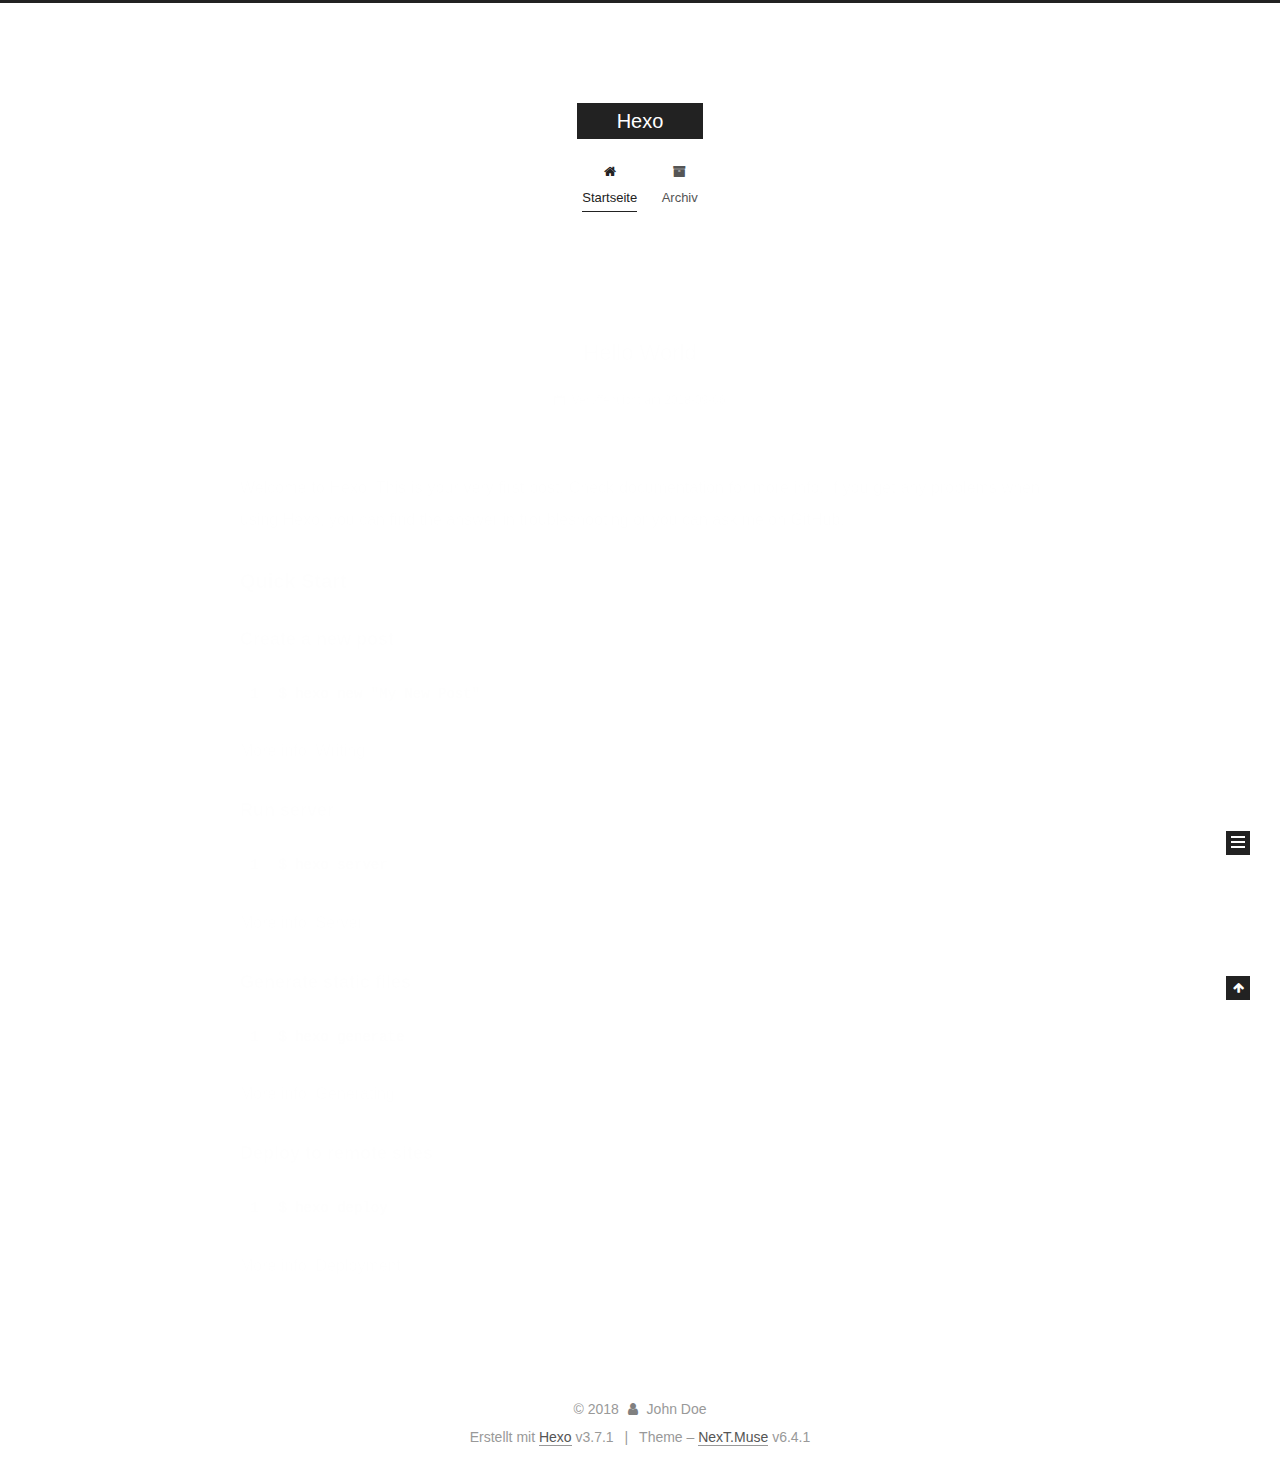
<file: index.html>
<!DOCTYPE html>












  


<html class="theme-next muse use-motion" lang="">
<head>
  <meta charset="UTF-8"/>
<meta http-equiv="X-UA-Compatible" content="IE=edge" />
<meta name="viewport" content="width=device-width, initial-scale=1, maximum-scale=2"/>
<meta name="theme-color" content="#222">












<meta http-equiv="Cache-Control" content="no-transform" />
<meta http-equiv="Cache-Control" content="no-siteapp" />






















<link href="/lib/font-awesome/css/font-awesome.min.css?v=4.6.2" rel="stylesheet" type="text/css" />

<link href="/css/main.css?v=6.4.1" rel="stylesheet" type="text/css" />


  <link rel="apple-touch-icon" sizes="180x180" href="/images/apple-touch-icon-next.png?v=6.4.1">


  <link rel="icon" type="image/png" sizes="32x32" href="/images/favicon-32x32-next.png?v=6.4.1">


  <link rel="icon" type="image/png" sizes="16x16" href="/images/favicon-16x16-next.png?v=6.4.1">


  <link rel="mask-icon" href="/images/logo.svg?v=6.4.1" color="#222">









<script type="text/javascript" id="hexo.configurations">
  var NexT = window.NexT || {};
  var CONFIG = {
    root: '/',
    scheme: 'Muse',
    version: '6.4.1',
    sidebar: {"position":"left","display":"post","offset":12,"b2t":false,"scrollpercent":false,"onmobile":false},
    fancybox: false,
    fastclick: false,
    lazyload: false,
    tabs: true,
    motion: {"enable":true,"async":false,"transition":{"post_block":"fadeIn","post_header":"slideDownIn","post_body":"slideDownIn","coll_header":"slideLeftIn","sidebar":"slideUpIn"}},
    algolia: {
      applicationID: '',
      apiKey: '',
      indexName: '',
      hits: {"per_page":10},
      labels: {"input_placeholder":"Search for Posts","hits_empty":"We didn't find any results for the search: ${query}","hits_stats":"${hits} results found in ${time} ms"}
    }
  };
</script>


  




  <meta property="og:type" content="website">
<meta property="og:title" content="Hexo">
<meta property="og:url" content="http://yoursite.com/index.html">
<meta property="og:site_name" content="Hexo">
<meta property="og:locale" content="default">
<meta name="twitter:card" content="summary">
<meta name="twitter:title" content="Hexo">






  <link rel="canonical" href="http://yoursite.com/"/>



<script type="text/javascript" id="page.configurations">
  CONFIG.page = {
    sidebar: "",
  };
</script>

  <title>Hexo</title>
  









  <noscript>
  <style type="text/css">
    .use-motion .motion-element,
    .use-motion .brand,
    .use-motion .menu-item,
    .sidebar-inner,
    .use-motion .post-block,
    .use-motion .pagination,
    .use-motion .comments,
    .use-motion .post-header,
    .use-motion .post-body,
    .use-motion .collection-title { opacity: initial; }

    .use-motion .logo,
    .use-motion .site-title,
    .use-motion .site-subtitle {
      opacity: initial;
      top: initial;
    }

    .use-motion {
      .logo-line-before i { left: initial; }
      .logo-line-after i { right: initial; }
    }
  </style>
</noscript>

</head>

<body itemscope itemtype="http://schema.org/WebPage" lang="default">

  
  
    
  

  <div class="container sidebar-position-left 
  page-home">
    <div class="headband"></div>

    <header id="header" class="header" itemscope itemtype="http://schema.org/WPHeader">
      <div class="header-inner"><div class="site-brand-wrapper">
  <div class="site-meta ">
    

    <div class="custom-logo-site-title">
      <a href="/" class="brand" rel="start">
        <span class="logo-line-before"><i></i></span>
        <span class="site-title">Hexo</span>
        <span class="logo-line-after"><i></i></span>
      </a>
    </div>
    
  </div>

  <div class="site-nav-toggle">
    <button aria-label="Toggle navigation bar">
      <span class="btn-bar"></span>
      <span class="btn-bar"></span>
      <span class="btn-bar"></span>
    </button>
  </div>
</div>



<nav class="site-nav">
  
    <ul id="menu" class="menu">
      
        
        
        
          
          <li class="menu-item menu-item-home menu-item-active">
    <a href="/" rel="section">
      <i class="menu-item-icon fa fa-fw fa-home"></i> <br />Startseite</a>
  </li>
        
        
        
          
          <li class="menu-item menu-item-archives">
    <a href="/archives/" rel="section">
      <i class="menu-item-icon fa fa-fw fa-archive"></i> <br />Archiv</a>
  </li>

      
      
    </ul>
  

  
    

  

  
</nav>



  



</div>
    </header>

    


    <main id="main" class="main">
      <div class="main-inner">
        <div class="content-wrap">
          
          <div id="content" class="content">
            
  <section id="posts" class="posts-expand">
    
      

  

  
  
  

  

  <article class="post post-type-normal" itemscope itemtype="http://schema.org/Article">
  
  
  
  <div class="post-block">
    <link itemprop="mainEntityOfPage" href="http://yoursite.com/2018/09/06/hello-world/">

    <span hidden itemprop="author" itemscope itemtype="http://schema.org/Person">
      <meta itemprop="name" content="John Doe">
      <meta itemprop="description" content="">
      <meta itemprop="image" content="/images/avatar.gif">
    </span>

    <span hidden itemprop="publisher" itemscope itemtype="http://schema.org/Organization">
      <meta itemprop="name" content="Hexo">
    </span>

    
      <header class="post-header">

        
        
          <h1 class="post-title" itemprop="name headline">
                
                <a class="post-title-link" href="/2018/09/06/hello-world/" itemprop="url">
                  Hello World
                </a>
              
            
          </h1>
        

        <div class="post-meta">
          <span class="post-time">

            
            
            

            
              <span class="post-meta-item-icon">
                <i class="fa fa-calendar-o"></i>
              </span>
              
                <span class="post-meta-item-text">Veröffentlicht am</span>
              

              
                
              

              <time title="Post created: 2018-09-06 17:54:35" itemprop="dateCreated datePublished" datetime="2018-09-06T17:54:35+08:00">2018-09-06</time>
            

            
          </span>

          

          
            
          

          
          

          

          

          

        </div>
      </header>
    

    
    
    
    <div class="post-body" itemprop="articleBody">

      
      

      
        
          
            <p>Welcome to <a href="https://hexo.io/" target="_blank" rel="noopener">Hexo</a>! This is your very first post. Check <a href="https://hexo.io/docs/" target="_blank" rel="noopener">documentation</a> for more info. If you get any problems when using Hexo, you can find the answer in <a href="https://hexo.io/docs/troubleshooting.html" target="_blank" rel="noopener">troubleshooting</a> or you can ask me on <a href="https://github.com/hexojs/hexo/issues" target="_blank" rel="noopener">GitHub</a>.</p>
<h2 id="Quick-Start"><a href="#Quick-Start" class="headerlink" title="Quick Start"></a>Quick Start</h2><h3 id="Create-a-new-post"><a href="#Create-a-new-post" class="headerlink" title="Create a new post"></a>Create a new post</h3><figure class="highlight bash"><table><tr><td class="gutter"><pre><span class="line">1</span><br></pre></td><td class="code"><pre><span class="line">$ hexo new <span class="string">"My New Post"</span></span><br></pre></td></tr></table></figure>
<p>More info: <a href="https://hexo.io/docs/writing.html" target="_blank" rel="noopener">Writing</a></p>
<h3 id="Run-server"><a href="#Run-server" class="headerlink" title="Run server"></a>Run server</h3><figure class="highlight bash"><table><tr><td class="gutter"><pre><span class="line">1</span><br></pre></td><td class="code"><pre><span class="line">$ hexo server</span><br></pre></td></tr></table></figure>
<p>More info: <a href="https://hexo.io/docs/server.html" target="_blank" rel="noopener">Server</a></p>
<h3 id="Generate-static-files"><a href="#Generate-static-files" class="headerlink" title="Generate static files"></a>Generate static files</h3><figure class="highlight bash"><table><tr><td class="gutter"><pre><span class="line">1</span><br></pre></td><td class="code"><pre><span class="line">$ hexo generate</span><br></pre></td></tr></table></figure>
<p>More info: <a href="https://hexo.io/docs/generating.html" target="_blank" rel="noopener">Generating</a></p>
<h3 id="Deploy-to-remote-sites"><a href="#Deploy-to-remote-sites" class="headerlink" title="Deploy to remote sites"></a>Deploy to remote sites</h3><figure class="highlight bash"><table><tr><td class="gutter"><pre><span class="line">1</span><br></pre></td><td class="code"><pre><span class="line">$ hexo deploy</span><br></pre></td></tr></table></figure>
<p>More info: <a href="https://hexo.io/docs/deployment.html" target="_blank" rel="noopener">Deployment</a></p>

          
        
      
    </div>

    

    
    
    

    

    

    

    <footer class="post-footer">
      

      

      

      
      
        <div class="post-eof"></div>
      
    </footer>
  </div>
  
  
  
  </article>


    
  </section>

  


          </div>
          

        </div>
        
          
  
  <div class="sidebar-toggle">
    <div class="sidebar-toggle-line-wrap">
      <span class="sidebar-toggle-line sidebar-toggle-line-first"></span>
      <span class="sidebar-toggle-line sidebar-toggle-line-middle"></span>
      <span class="sidebar-toggle-line sidebar-toggle-line-last"></span>
    </div>
  </div>

  <aside id="sidebar" class="sidebar">
    
    <div class="sidebar-inner">

      

      

      <section class="site-overview-wrap sidebar-panel sidebar-panel-active">
        <div class="site-overview">
          <div class="site-author motion-element" itemprop="author" itemscope itemtype="http://schema.org/Person">
            
              <p class="site-author-name" itemprop="name">John Doe</p>
              <p class="site-description motion-element" itemprop="description"></p>
          </div>

          
            <nav class="site-state motion-element">
              
                <div class="site-state-item site-state-posts">
                
                  <a href="/archives/">
                
                    <span class="site-state-item-count">1</span>
                    <span class="site-state-item-name">Artikel</span>
                  </a>
                </div>
              

              

              
            </nav>
          

          

          

          
          

          
          

          
            
          
          

        </div>
      </section>

      

      

    </div>
  </aside>


        
      </div>
    </main>

    <footer id="footer" class="footer">
      <div class="footer-inner">
        <div class="copyright">&copy; <span itemprop="copyrightYear">2018</span>
  <span class="with-love" id="animate">
    <i class="fa fa-user"></i>
  </span>
  <span class="author" itemprop="copyrightHolder">John Doe</span>

  

  
</div>




  <div class="powered-by">Erstellt mit  <a class="theme-link" target="_blank" href="https://hexo.io">Hexo</a> v3.7.1</div>



  <span class="post-meta-divider">|</span>



  <div class="theme-info">Theme – <a class="theme-link" target="_blank" href="https://theme-next.org">NexT.Muse</a> v6.4.1</div>




        








        
      </div>
    </footer>

    
      <div class="back-to-top">
        <i class="fa fa-arrow-up"></i>
        
      </div>
    

    
	
    

    
  </div>

  

<script type="text/javascript">
  if (Object.prototype.toString.call(window.Promise) !== '[object Function]') {
    window.Promise = null;
  }
</script>


























  
  
    <script type="text/javascript" src="/lib/jquery/index.js?v=2.1.3"></script>
  

  
  
    <script type="text/javascript" src="/lib/velocity/velocity.min.js?v=1.2.1"></script>
  

  
  
    <script type="text/javascript" src="/lib/velocity/velocity.ui.min.js?v=1.2.1"></script>
  


  


  <script type="text/javascript" src="/js/src/utils.js?v=6.4.1"></script>

  <script type="text/javascript" src="/js/src/motion.js?v=6.4.1"></script>



  
  

  

  


  <script type="text/javascript" src="/js/src/bootstrap.js?v=6.4.1"></script>



  



  










  





  

  

  

  

  
  

  

  

  

  

  

</body>
</html>
</file>
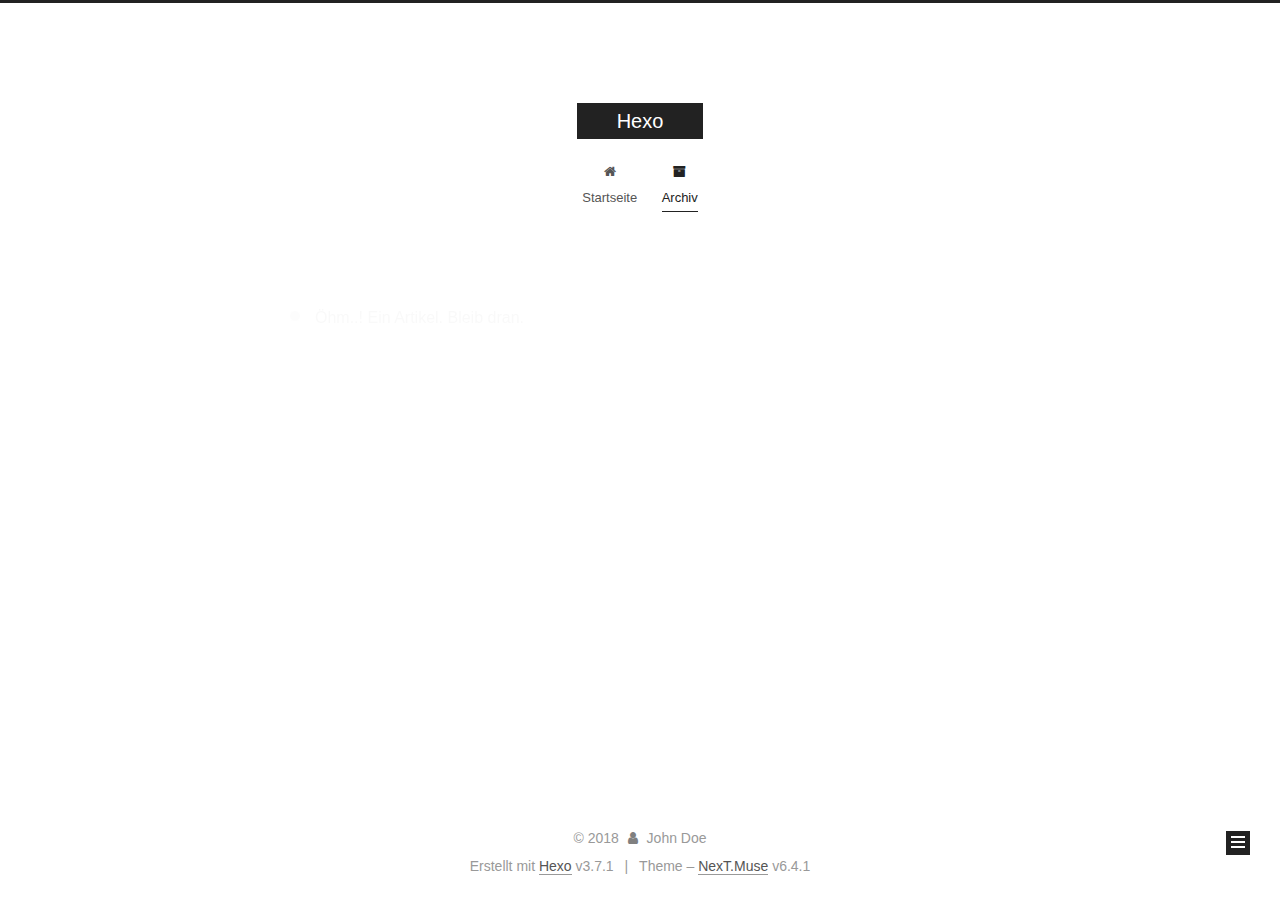
<file: archives/index.html>
<!DOCTYPE html>












  


<html class="theme-next muse use-motion" lang="">
<head>
  <meta charset="UTF-8"/>
<meta http-equiv="X-UA-Compatible" content="IE=edge" />
<meta name="viewport" content="width=device-width, initial-scale=1, maximum-scale=2"/>
<meta name="theme-color" content="#222">












<meta http-equiv="Cache-Control" content="no-transform" />
<meta http-equiv="Cache-Control" content="no-siteapp" />






















<link href="/lib/font-awesome/css/font-awesome.min.css?v=4.6.2" rel="stylesheet" type="text/css" />

<link href="/css/main.css?v=6.4.1" rel="stylesheet" type="text/css" />


  <link rel="apple-touch-icon" sizes="180x180" href="/images/apple-touch-icon-next.png?v=6.4.1">


  <link rel="icon" type="image/png" sizes="32x32" href="/images/favicon-32x32-next.png?v=6.4.1">


  <link rel="icon" type="image/png" sizes="16x16" href="/images/favicon-16x16-next.png?v=6.4.1">


  <link rel="mask-icon" href="/images/logo.svg?v=6.4.1" color="#222">









<script type="text/javascript" id="hexo.configurations">
  var NexT = window.NexT || {};
  var CONFIG = {
    root: '/',
    scheme: 'Muse',
    version: '6.4.1',
    sidebar: {"position":"left","display":"post","offset":12,"b2t":false,"scrollpercent":false,"onmobile":false},
    fancybox: false,
    fastclick: false,
    lazyload: false,
    tabs: true,
    motion: {"enable":true,"async":false,"transition":{"post_block":"fadeIn","post_header":"slideDownIn","post_body":"slideDownIn","coll_header":"slideLeftIn","sidebar":"slideUpIn"}},
    algolia: {
      applicationID: '',
      apiKey: '',
      indexName: '',
      hits: {"per_page":10},
      labels: {"input_placeholder":"Search for Posts","hits_empty":"We didn't find any results for the search: ${query}","hits_stats":"${hits} results found in ${time} ms"}
    }
  };
</script>


  




  <meta property="og:type" content="website">
<meta property="og:title" content="Hexo">
<meta property="og:url" content="http://yoursite.com/archives/index.html">
<meta property="og:site_name" content="Hexo">
<meta property="og:locale" content="default">
<meta name="twitter:card" content="summary">
<meta name="twitter:title" content="Hexo">






  <link rel="canonical" href="http://yoursite.com/archives/"/>



<script type="text/javascript" id="page.configurations">
  CONFIG.page = {
    sidebar: "",
  };
</script>

  <title>Archiv | Hexo</title>
  









  <noscript>
  <style type="text/css">
    .use-motion .motion-element,
    .use-motion .brand,
    .use-motion .menu-item,
    .sidebar-inner,
    .use-motion .post-block,
    .use-motion .pagination,
    .use-motion .comments,
    .use-motion .post-header,
    .use-motion .post-body,
    .use-motion .collection-title { opacity: initial; }

    .use-motion .logo,
    .use-motion .site-title,
    .use-motion .site-subtitle {
      opacity: initial;
      top: initial;
    }

    .use-motion {
      .logo-line-before i { left: initial; }
      .logo-line-after i { right: initial; }
    }
  </style>
</noscript>

</head>

<body itemscope itemtype="http://schema.org/WebPage" lang="default">

  
  
    
  

  <div class="container sidebar-position-left page-archive">
    <div class="headband"></div>

    <header id="header" class="header" itemscope itemtype="http://schema.org/WPHeader">
      <div class="header-inner"><div class="site-brand-wrapper">
  <div class="site-meta ">
    

    <div class="custom-logo-site-title">
      <a href="/" class="brand" rel="start">
        <span class="logo-line-before"><i></i></span>
        <span class="site-title">Hexo</span>
        <span class="logo-line-after"><i></i></span>
      </a>
    </div>
    
  </div>

  <div class="site-nav-toggle">
    <button aria-label="Toggle navigation bar">
      <span class="btn-bar"></span>
      <span class="btn-bar"></span>
      <span class="btn-bar"></span>
    </button>
  </div>
</div>



<nav class="site-nav">
  
    <ul id="menu" class="menu">
      
        
        
        
          
          <li class="menu-item menu-item-home">
    <a href="/" rel="section">
      <i class="menu-item-icon fa fa-fw fa-home"></i> <br />Startseite</a>
  </li>
        
        
        
          
          <li class="menu-item menu-item-archives menu-item-active">
    <a href="/archives/" rel="section">
      <i class="menu-item-icon fa fa-fw fa-archive"></i> <br />Archiv</a>
  </li>

      
      
    </ul>
  

  
    

    
    
      
      
    
      
      
    
    

  


  

  
</nav>



  



</div>
    </header>

    


    <main id="main" class="main">
      <div class="main-inner">
        <div class="content-wrap">
          
          <div id="content" class="content">
            

  
  
  
  <div class="post-block archive">
    <div id="posts" class="posts-collapse">
      <span class="archive-move-on"></span>

      
      <span class="archive-page-counter">
        
        
        
          
        
        Öhm..! Ein Artikel. Bleib dran.
      </span>
      

      

        
        
        

        
          
          <div class="collection-title">
            <h1 class="archive-year" id="archive-year-2018">2018</h1>
          </div>
        
        

        

  <article class="post post-type-normal" itemscope itemtype="http://schema.org/Article">
    <header class="post-header">

      <h2 class="post-title">
        
            <a class="post-title-link" href="/2018/09/06/hello-world/" itemprop="url">
              
                <span itemprop="name">Hello World</span>
              
            </a>
        
      </h2>

      <div class="post-meta">
        <time class="post-time" itemprop="dateCreated"
              datetime="2018-09-06T17:54:35+08:00"
              content="2018-09-06" >
          09-06
        </time>
      </div>

    </header>
  </article>



      

    </div>
  </div>
  
  
  

  



          </div>
          

        </div>
        
          
  
  <div class="sidebar-toggle">
    <div class="sidebar-toggle-line-wrap">
      <span class="sidebar-toggle-line sidebar-toggle-line-first"></span>
      <span class="sidebar-toggle-line sidebar-toggle-line-middle"></span>
      <span class="sidebar-toggle-line sidebar-toggle-line-last"></span>
    </div>
  </div>

  <aside id="sidebar" class="sidebar">
    
    <div class="sidebar-inner">

      

      

      <section class="site-overview-wrap sidebar-panel sidebar-panel-active">
        <div class="site-overview">
          <div class="site-author motion-element" itemprop="author" itemscope itemtype="http://schema.org/Person">
            
              <p class="site-author-name" itemprop="name">John Doe</p>
              <p class="site-description motion-element" itemprop="description"></p>
          </div>

          
            <nav class="site-state motion-element">
              
                <div class="site-state-item site-state-posts">
                
                  <a href="/archives/">
                
                    <span class="site-state-item-count">1</span>
                    <span class="site-state-item-name">Artikel</span>
                  </a>
                </div>
              

              

              
            </nav>
          

          

          

          
          

          
          

          
            
          
          

        </div>
      </section>

      

      

    </div>
  </aside>


        
      </div>
    </main>

    <footer id="footer" class="footer">
      <div class="footer-inner">
        <div class="copyright">&copy; <span itemprop="copyrightYear">2018</span>
  <span class="with-love" id="animate">
    <i class="fa fa-user"></i>
  </span>
  <span class="author" itemprop="copyrightHolder">John Doe</span>

  

  
</div>




  <div class="powered-by">Erstellt mit  <a class="theme-link" target="_blank" href="https://hexo.io">Hexo</a> v3.7.1</div>



  <span class="post-meta-divider">|</span>



  <div class="theme-info">Theme – <a class="theme-link" target="_blank" href="https://theme-next.org">NexT.Muse</a> v6.4.1</div>




        








        
      </div>
    </footer>

    
      <div class="back-to-top">
        <i class="fa fa-arrow-up"></i>
        
      </div>
    

    
	
    

    
  </div>

  

<script type="text/javascript">
  if (Object.prototype.toString.call(window.Promise) !== '[object Function]') {
    window.Promise = null;
  }
</script>


























  
  
    <script type="text/javascript" src="/lib/jquery/index.js?v=2.1.3"></script>
  

  
  
    <script type="text/javascript" src="/lib/velocity/velocity.min.js?v=1.2.1"></script>
  

  
  
    <script type="text/javascript" src="/lib/velocity/velocity.ui.min.js?v=1.2.1"></script>
  


  


  <script type="text/javascript" src="/js/src/utils.js?v=6.4.1"></script>

  <script type="text/javascript" src="/js/src/motion.js?v=6.4.1"></script>



  
  

  

  


  <script type="text/javascript" src="/js/src/bootstrap.js?v=6.4.1"></script>



  



  










  





  

  

  

  

  
  

  

  

  

  

  

</body>
</html>
</file>
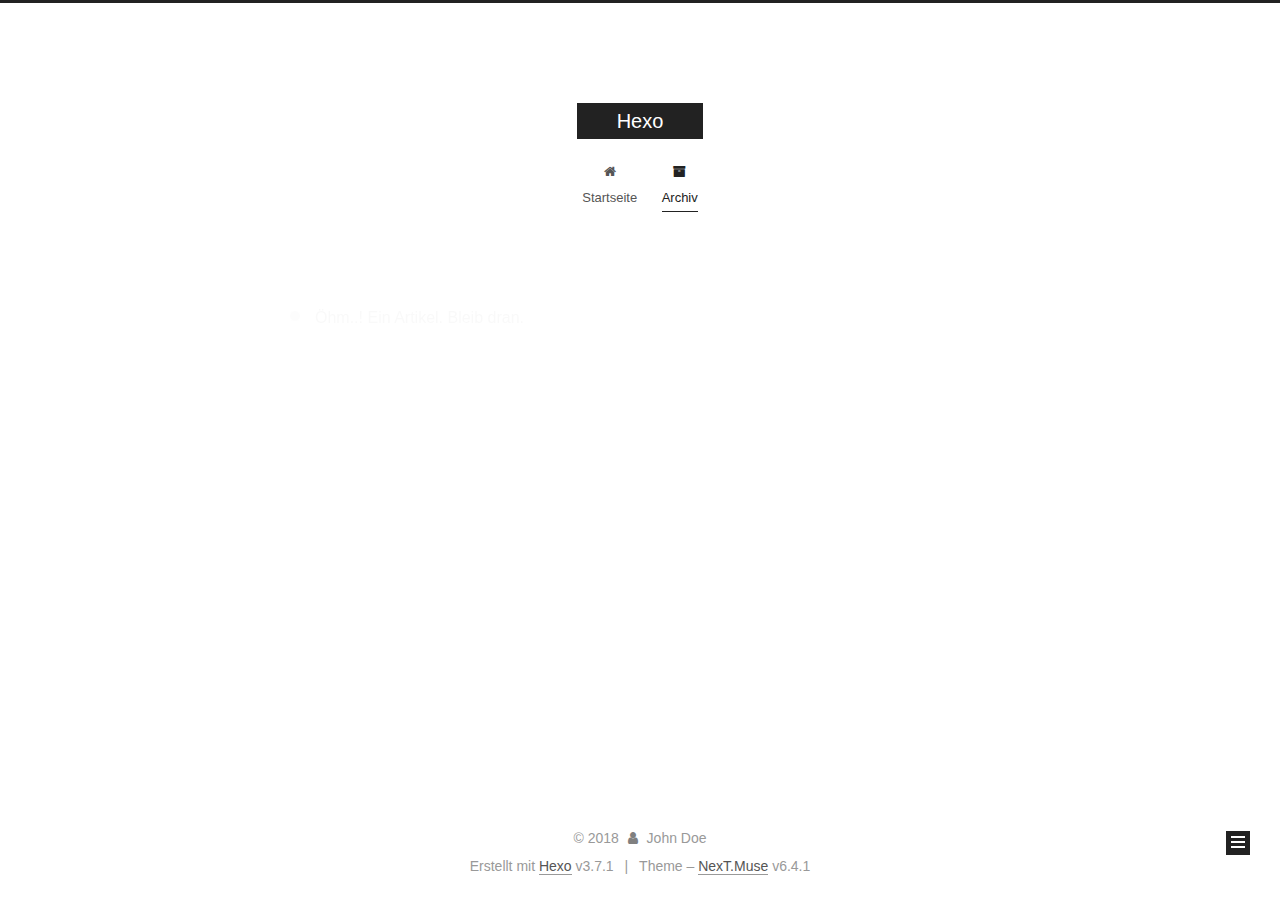
<file: archives/2018/index.html>
<!DOCTYPE html>












  


<html class="theme-next muse use-motion" lang="">
<head>
  <meta charset="UTF-8"/>
<meta http-equiv="X-UA-Compatible" content="IE=edge" />
<meta name="viewport" content="width=device-width, initial-scale=1, maximum-scale=2"/>
<meta name="theme-color" content="#222">












<meta http-equiv="Cache-Control" content="no-transform" />
<meta http-equiv="Cache-Control" content="no-siteapp" />






















<link href="/lib/font-awesome/css/font-awesome.min.css?v=4.6.2" rel="stylesheet" type="text/css" />

<link href="/css/main.css?v=6.4.1" rel="stylesheet" type="text/css" />


  <link rel="apple-touch-icon" sizes="180x180" href="/images/apple-touch-icon-next.png?v=6.4.1">


  <link rel="icon" type="image/png" sizes="32x32" href="/images/favicon-32x32-next.png?v=6.4.1">


  <link rel="icon" type="image/png" sizes="16x16" href="/images/favicon-16x16-next.png?v=6.4.1">


  <link rel="mask-icon" href="/images/logo.svg?v=6.4.1" color="#222">









<script type="text/javascript" id="hexo.configurations">
  var NexT = window.NexT || {};
  var CONFIG = {
    root: '/',
    scheme: 'Muse',
    version: '6.4.1',
    sidebar: {"position":"left","display":"post","offset":12,"b2t":false,"scrollpercent":false,"onmobile":false},
    fancybox: false,
    fastclick: false,
    lazyload: false,
    tabs: true,
    motion: {"enable":true,"async":false,"transition":{"post_block":"fadeIn","post_header":"slideDownIn","post_body":"slideDownIn","coll_header":"slideLeftIn","sidebar":"slideUpIn"}},
    algolia: {
      applicationID: '',
      apiKey: '',
      indexName: '',
      hits: {"per_page":10},
      labels: {"input_placeholder":"Search for Posts","hits_empty":"We didn't find any results for the search: ${query}","hits_stats":"${hits} results found in ${time} ms"}
    }
  };
</script>


  




  <meta property="og:type" content="website">
<meta property="og:title" content="Hexo">
<meta property="og:url" content="http://yoursite.com/archives/2018/index.html">
<meta property="og:site_name" content="Hexo">
<meta property="og:locale" content="default">
<meta name="twitter:card" content="summary">
<meta name="twitter:title" content="Hexo">






  <link rel="canonical" href="http://yoursite.com/archives/2018/"/>



<script type="text/javascript" id="page.configurations">
  CONFIG.page = {
    sidebar: "",
  };
</script>

  <title>Archiv | Hexo</title>
  









  <noscript>
  <style type="text/css">
    .use-motion .motion-element,
    .use-motion .brand,
    .use-motion .menu-item,
    .sidebar-inner,
    .use-motion .post-block,
    .use-motion .pagination,
    .use-motion .comments,
    .use-motion .post-header,
    .use-motion .post-body,
    .use-motion .collection-title { opacity: initial; }

    .use-motion .logo,
    .use-motion .site-title,
    .use-motion .site-subtitle {
      opacity: initial;
      top: initial;
    }

    .use-motion {
      .logo-line-before i { left: initial; }
      .logo-line-after i { right: initial; }
    }
  </style>
</noscript>

</head>

<body itemscope itemtype="http://schema.org/WebPage" lang="default">

  
  
    
  

  <div class="container sidebar-position-left page-archive">
    <div class="headband"></div>

    <header id="header" class="header" itemscope itemtype="http://schema.org/WPHeader">
      <div class="header-inner"><div class="site-brand-wrapper">
  <div class="site-meta ">
    

    <div class="custom-logo-site-title">
      <a href="/" class="brand" rel="start">
        <span class="logo-line-before"><i></i></span>
        <span class="site-title">Hexo</span>
        <span class="logo-line-after"><i></i></span>
      </a>
    </div>
    
  </div>

  <div class="site-nav-toggle">
    <button aria-label="Toggle navigation bar">
      <span class="btn-bar"></span>
      <span class="btn-bar"></span>
      <span class="btn-bar"></span>
    </button>
  </div>
</div>



<nav class="site-nav">
  
    <ul id="menu" class="menu">
      
        
        
        
          
          <li class="menu-item menu-item-home">
    <a href="/" rel="section">
      <i class="menu-item-icon fa fa-fw fa-home"></i> <br />Startseite</a>
  </li>
        
        
        
          
          <li class="menu-item menu-item-archives menu-item-active">
    <a href="/archives/" rel="section">
      <i class="menu-item-icon fa fa-fw fa-archive"></i> <br />Archiv</a>
  </li>

      
      
    </ul>
  

  
    

    
    
      
      
    
      
      
    
    

  


  

  
</nav>



  



</div>
    </header>

    


    <main id="main" class="main">
      <div class="main-inner">
        <div class="content-wrap">
          
          <div id="content" class="content">
            

  
  
  
  <div class="post-block archive">
    <div id="posts" class="posts-collapse">
      <span class="archive-move-on"></span>

      
      <span class="archive-page-counter">
        
        
        
          
        
        Öhm..! Ein Artikel. Bleib dran.
      </span>
      

      

        
        
        

        
          
          <div class="collection-title">
            <h1 class="archive-year" id="archive-year-2018">2018</h1>
          </div>
        
        

        

  <article class="post post-type-normal" itemscope itemtype="http://schema.org/Article">
    <header class="post-header">

      <h2 class="post-title">
        
            <a class="post-title-link" href="/2018/09/06/hello-world/" itemprop="url">
              
                <span itemprop="name">Hello World</span>
              
            </a>
        
      </h2>

      <div class="post-meta">
        <time class="post-time" itemprop="dateCreated"
              datetime="2018-09-06T17:54:35+08:00"
              content="2018-09-06" >
          09-06
        </time>
      </div>

    </header>
  </article>



      

    </div>
  </div>
  
  
  

  



          </div>
          

        </div>
        
          
  
  <div class="sidebar-toggle">
    <div class="sidebar-toggle-line-wrap">
      <span class="sidebar-toggle-line sidebar-toggle-line-first"></span>
      <span class="sidebar-toggle-line sidebar-toggle-line-middle"></span>
      <span class="sidebar-toggle-line sidebar-toggle-line-last"></span>
    </div>
  </div>

  <aside id="sidebar" class="sidebar">
    
    <div class="sidebar-inner">

      

      

      <section class="site-overview-wrap sidebar-panel sidebar-panel-active">
        <div class="site-overview">
          <div class="site-author motion-element" itemprop="author" itemscope itemtype="http://schema.org/Person">
            
              <p class="site-author-name" itemprop="name">John Doe</p>
              <p class="site-description motion-element" itemprop="description"></p>
          </div>

          
            <nav class="site-state motion-element">
              
                <div class="site-state-item site-state-posts">
                
                  <a href="/archives/">
                
                    <span class="site-state-item-count">1</span>
                    <span class="site-state-item-name">Artikel</span>
                  </a>
                </div>
              

              

              
            </nav>
          

          

          

          
          

          
          

          
            
          
          

        </div>
      </section>

      

      

    </div>
  </aside>


        
      </div>
    </main>

    <footer id="footer" class="footer">
      <div class="footer-inner">
        <div class="copyright">&copy; <span itemprop="copyrightYear">2018</span>
  <span class="with-love" id="animate">
    <i class="fa fa-user"></i>
  </span>
  <span class="author" itemprop="copyrightHolder">John Doe</span>

  

  
</div>




  <div class="powered-by">Erstellt mit  <a class="theme-link" target="_blank" href="https://hexo.io">Hexo</a> v3.7.1</div>



  <span class="post-meta-divider">|</span>



  <div class="theme-info">Theme – <a class="theme-link" target="_blank" href="https://theme-next.org">NexT.Muse</a> v6.4.1</div>




        








        
      </div>
    </footer>

    
      <div class="back-to-top">
        <i class="fa fa-arrow-up"></i>
        
      </div>
    

    
	
    

    
  </div>

  

<script type="text/javascript">
  if (Object.prototype.toString.call(window.Promise) !== '[object Function]') {
    window.Promise = null;
  }
</script>


























  
  
    <script type="text/javascript" src="/lib/jquery/index.js?v=2.1.3"></script>
  

  
  
    <script type="text/javascript" src="/lib/velocity/velocity.min.js?v=1.2.1"></script>
  

  
  
    <script type="text/javascript" src="/lib/velocity/velocity.ui.min.js?v=1.2.1"></script>
  


  


  <script type="text/javascript" src="/js/src/utils.js?v=6.4.1"></script>

  <script type="text/javascript" src="/js/src/motion.js?v=6.4.1"></script>



  
  

  

  


  <script type="text/javascript" src="/js/src/bootstrap.js?v=6.4.1"></script>



  



  










  





  

  

  

  

  
  

  

  

  

  

  

</body>
</html>
</file>
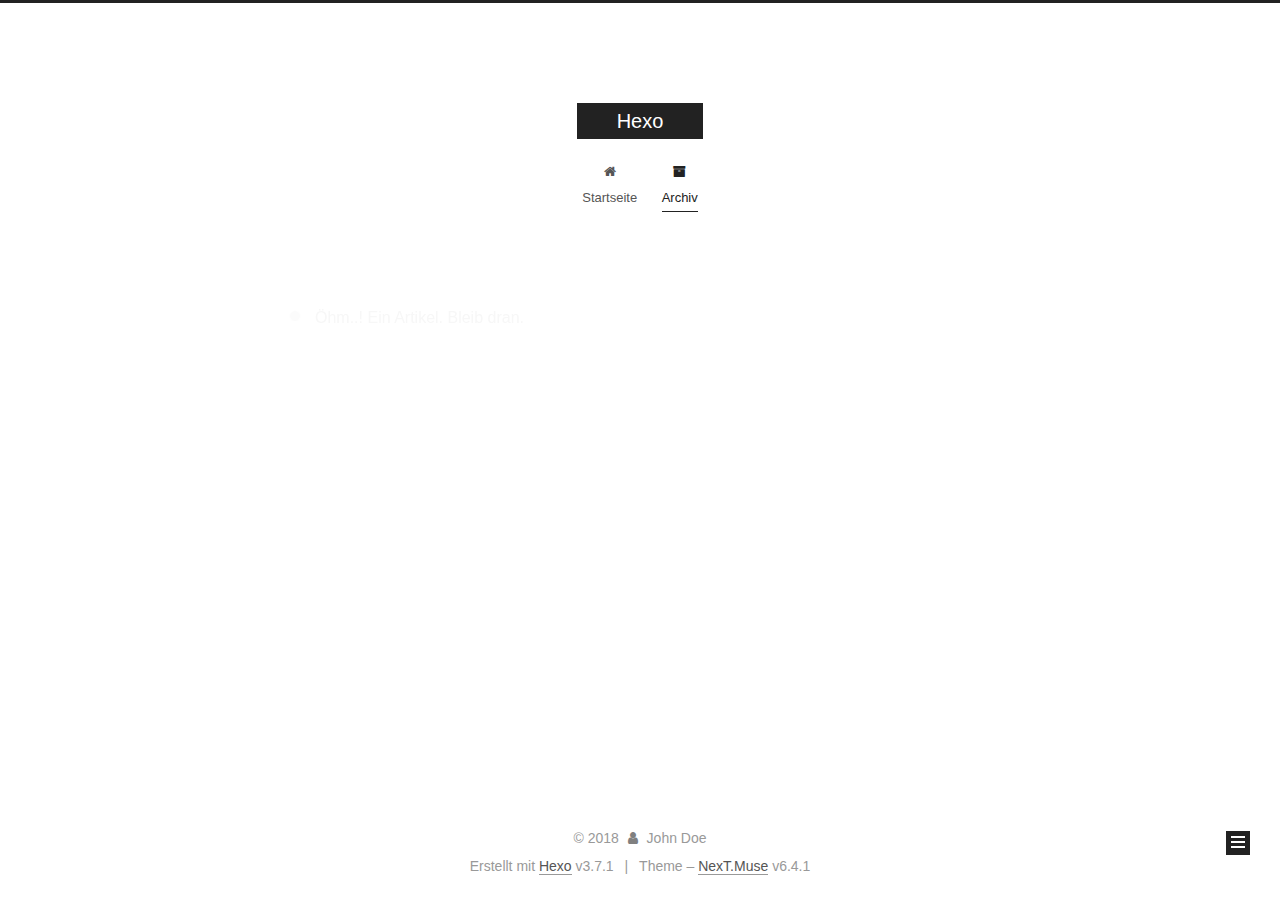
<file: archives/2018/09/index.html>
<!DOCTYPE html>












  


<html class="theme-next muse use-motion" lang="">
<head>
  <meta charset="UTF-8"/>
<meta http-equiv="X-UA-Compatible" content="IE=edge" />
<meta name="viewport" content="width=device-width, initial-scale=1, maximum-scale=2"/>
<meta name="theme-color" content="#222">












<meta http-equiv="Cache-Control" content="no-transform" />
<meta http-equiv="Cache-Control" content="no-siteapp" />






















<link href="/lib/font-awesome/css/font-awesome.min.css?v=4.6.2" rel="stylesheet" type="text/css" />

<link href="/css/main.css?v=6.4.1" rel="stylesheet" type="text/css" />


  <link rel="apple-touch-icon" sizes="180x180" href="/images/apple-touch-icon-next.png?v=6.4.1">


  <link rel="icon" type="image/png" sizes="32x32" href="/images/favicon-32x32-next.png?v=6.4.1">


  <link rel="icon" type="image/png" sizes="16x16" href="/images/favicon-16x16-next.png?v=6.4.1">


  <link rel="mask-icon" href="/images/logo.svg?v=6.4.1" color="#222">









<script type="text/javascript" id="hexo.configurations">
  var NexT = window.NexT || {};
  var CONFIG = {
    root: '/',
    scheme: 'Muse',
    version: '6.4.1',
    sidebar: {"position":"left","display":"post","offset":12,"b2t":false,"scrollpercent":false,"onmobile":false},
    fancybox: false,
    fastclick: false,
    lazyload: false,
    tabs: true,
    motion: {"enable":true,"async":false,"transition":{"post_block":"fadeIn","post_header":"slideDownIn","post_body":"slideDownIn","coll_header":"slideLeftIn","sidebar":"slideUpIn"}},
    algolia: {
      applicationID: '',
      apiKey: '',
      indexName: '',
      hits: {"per_page":10},
      labels: {"input_placeholder":"Search for Posts","hits_empty":"We didn't find any results for the search: ${query}","hits_stats":"${hits} results found in ${time} ms"}
    }
  };
</script>


  




  <meta property="og:type" content="website">
<meta property="og:title" content="Hexo">
<meta property="og:url" content="http://yoursite.com/archives/2018/09/index.html">
<meta property="og:site_name" content="Hexo">
<meta property="og:locale" content="default">
<meta name="twitter:card" content="summary">
<meta name="twitter:title" content="Hexo">






  <link rel="canonical" href="http://yoursite.com/archives/2018/09/"/>



<script type="text/javascript" id="page.configurations">
  CONFIG.page = {
    sidebar: "",
  };
</script>

  <title>Archiv | Hexo</title>
  









  <noscript>
  <style type="text/css">
    .use-motion .motion-element,
    .use-motion .brand,
    .use-motion .menu-item,
    .sidebar-inner,
    .use-motion .post-block,
    .use-motion .pagination,
    .use-motion .comments,
    .use-motion .post-header,
    .use-motion .post-body,
    .use-motion .collection-title { opacity: initial; }

    .use-motion .logo,
    .use-motion .site-title,
    .use-motion .site-subtitle {
      opacity: initial;
      top: initial;
    }

    .use-motion {
      .logo-line-before i { left: initial; }
      .logo-line-after i { right: initial; }
    }
  </style>
</noscript>

</head>

<body itemscope itemtype="http://schema.org/WebPage" lang="default">

  
  
    
  

  <div class="container sidebar-position-left page-archive">
    <div class="headband"></div>

    <header id="header" class="header" itemscope itemtype="http://schema.org/WPHeader">
      <div class="header-inner"><div class="site-brand-wrapper">
  <div class="site-meta ">
    

    <div class="custom-logo-site-title">
      <a href="/" class="brand" rel="start">
        <span class="logo-line-before"><i></i></span>
        <span class="site-title">Hexo</span>
        <span class="logo-line-after"><i></i></span>
      </a>
    </div>
    
  </div>

  <div class="site-nav-toggle">
    <button aria-label="Toggle navigation bar">
      <span class="btn-bar"></span>
      <span class="btn-bar"></span>
      <span class="btn-bar"></span>
    </button>
  </div>
</div>



<nav class="site-nav">
  
    <ul id="menu" class="menu">
      
        
        
        
          
          <li class="menu-item menu-item-home">
    <a href="/" rel="section">
      <i class="menu-item-icon fa fa-fw fa-home"></i> <br />Startseite</a>
  </li>
        
        
        
          
          <li class="menu-item menu-item-archives menu-item-active">
    <a href="/archives/" rel="section">
      <i class="menu-item-icon fa fa-fw fa-archive"></i> <br />Archiv</a>
  </li>

      
      
    </ul>
  

  
    

    
    
      
      
    
      
      
    
    

  


  

  
</nav>



  



</div>
    </header>

    


    <main id="main" class="main">
      <div class="main-inner">
        <div class="content-wrap">
          
          <div id="content" class="content">
            

  
  
  
  <div class="post-block archive">
    <div id="posts" class="posts-collapse">
      <span class="archive-move-on"></span>

      
      <span class="archive-page-counter">
        
        
        
          
        
        Öhm..! Ein Artikel. Bleib dran.
      </span>
      

      

        
        
        

        
          
          <div class="collection-title">
            <h1 class="archive-year" id="archive-year-2018">2018</h1>
          </div>
        
        

        

  <article class="post post-type-normal" itemscope itemtype="http://schema.org/Article">
    <header class="post-header">

      <h2 class="post-title">
        
            <a class="post-title-link" href="/2018/09/06/hello-world/" itemprop="url">
              
                <span itemprop="name">Hello World</span>
              
            </a>
        
      </h2>

      <div class="post-meta">
        <time class="post-time" itemprop="dateCreated"
              datetime="2018-09-06T17:54:35+08:00"
              content="2018-09-06" >
          09-06
        </time>
      </div>

    </header>
  </article>



      

    </div>
  </div>
  
  
  

  



          </div>
          

        </div>
        
          
  
  <div class="sidebar-toggle">
    <div class="sidebar-toggle-line-wrap">
      <span class="sidebar-toggle-line sidebar-toggle-line-first"></span>
      <span class="sidebar-toggle-line sidebar-toggle-line-middle"></span>
      <span class="sidebar-toggle-line sidebar-toggle-line-last"></span>
    </div>
  </div>

  <aside id="sidebar" class="sidebar">
    
    <div class="sidebar-inner">

      

      

      <section class="site-overview-wrap sidebar-panel sidebar-panel-active">
        <div class="site-overview">
          <div class="site-author motion-element" itemprop="author" itemscope itemtype="http://schema.org/Person">
            
              <p class="site-author-name" itemprop="name">John Doe</p>
              <p class="site-description motion-element" itemprop="description"></p>
          </div>

          
            <nav class="site-state motion-element">
              
                <div class="site-state-item site-state-posts">
                
                  <a href="/archives/">
                
                    <span class="site-state-item-count">1</span>
                    <span class="site-state-item-name">Artikel</span>
                  </a>
                </div>
              

              

              
            </nav>
          

          

          

          
          

          
          

          
            
          
          

        </div>
      </section>

      

      

    </div>
  </aside>


        
      </div>
    </main>

    <footer id="footer" class="footer">
      <div class="footer-inner">
        <div class="copyright">&copy; <span itemprop="copyrightYear">2018</span>
  <span class="with-love" id="animate">
    <i class="fa fa-user"></i>
  </span>
  <span class="author" itemprop="copyrightHolder">John Doe</span>

  

  
</div>




  <div class="powered-by">Erstellt mit  <a class="theme-link" target="_blank" href="https://hexo.io">Hexo</a> v3.7.1</div>



  <span class="post-meta-divider">|</span>



  <div class="theme-info">Theme – <a class="theme-link" target="_blank" href="https://theme-next.org">NexT.Muse</a> v6.4.1</div>




        








        
      </div>
    </footer>

    
      <div class="back-to-top">
        <i class="fa fa-arrow-up"></i>
        
      </div>
    

    
	
    

    
  </div>

  

<script type="text/javascript">
  if (Object.prototype.toString.call(window.Promise) !== '[object Function]') {
    window.Promise = null;
  }
</script>


























  
  
    <script type="text/javascript" src="/lib/jquery/index.js?v=2.1.3"></script>
  

  
  
    <script type="text/javascript" src="/lib/velocity/velocity.min.js?v=1.2.1"></script>
  

  
  
    <script type="text/javascript" src="/lib/velocity/velocity.ui.min.js?v=1.2.1"></script>
  


  


  <script type="text/javascript" src="/js/src/utils.js?v=6.4.1"></script>

  <script type="text/javascript" src="/js/src/motion.js?v=6.4.1"></script>



  
  

  

  


  <script type="text/javascript" src="/js/src/bootstrap.js?v=6.4.1"></script>



  



  










  





  

  

  

  

  
  

  

  

  

  

  

</body>
</html>
</file>
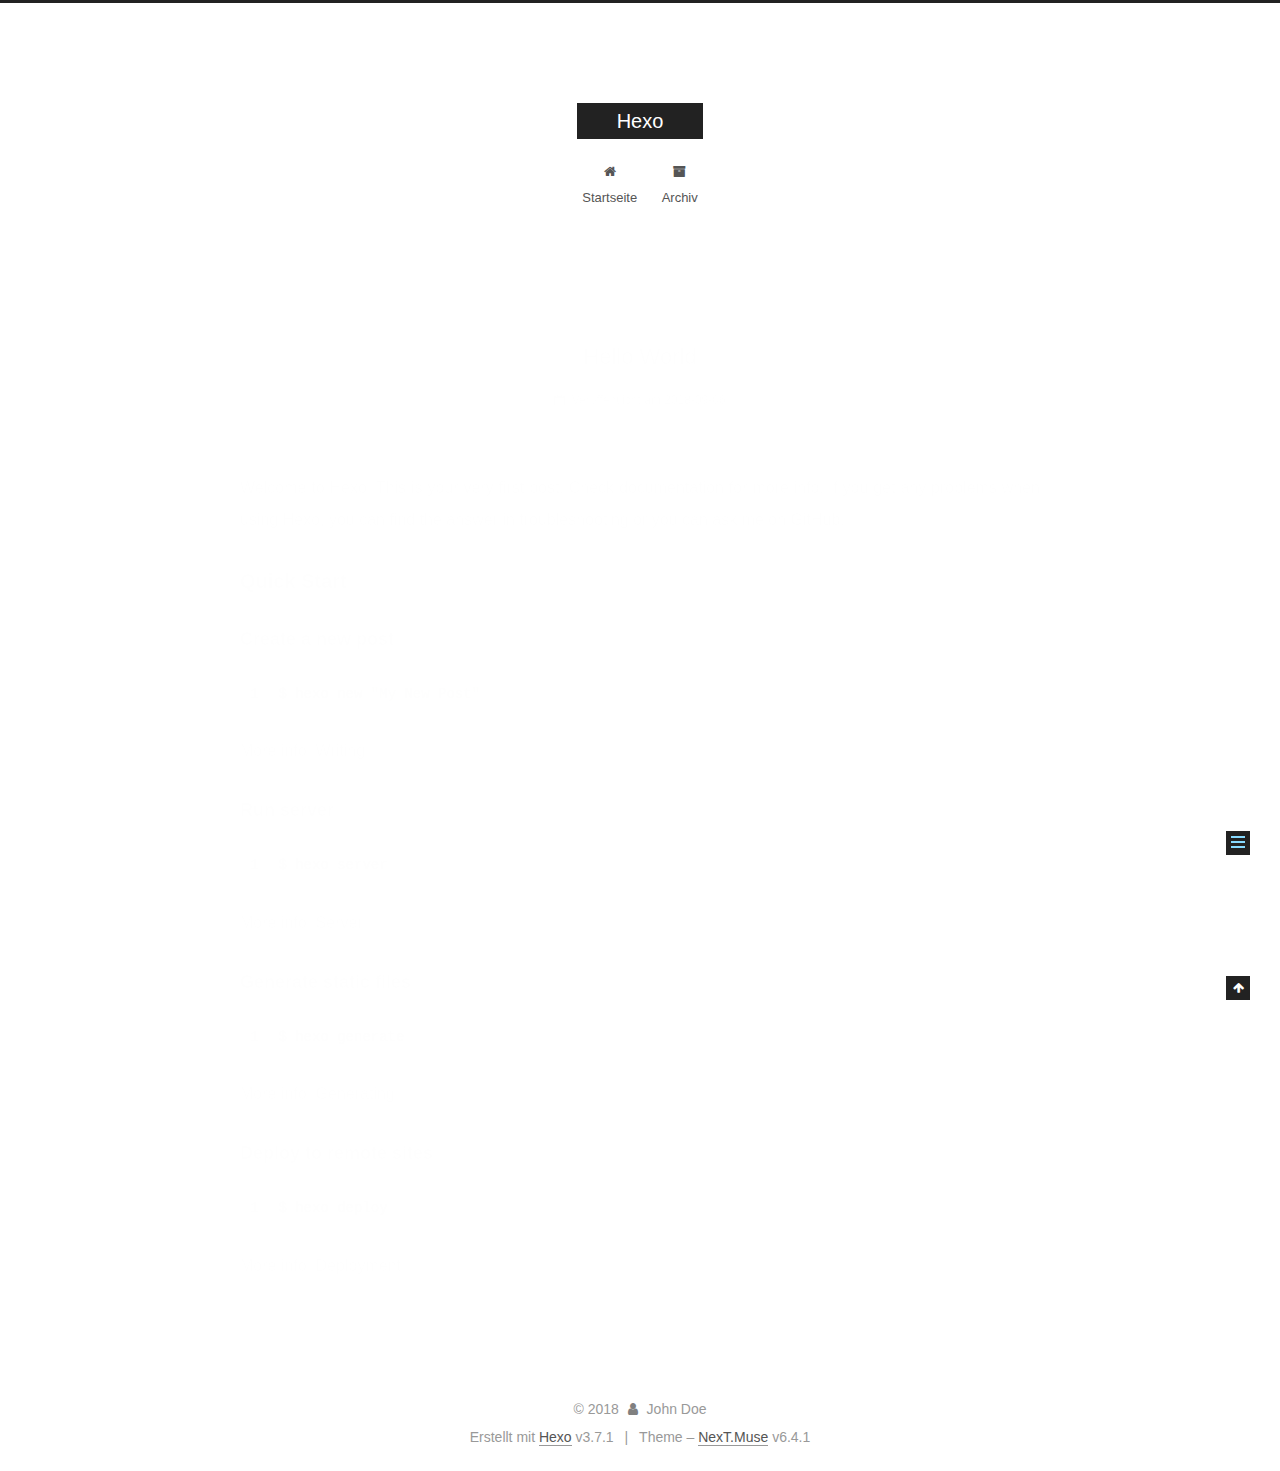
<file: 2018/09/06/hello-world/index.html>
<!DOCTYPE html>












  


<html class="theme-next muse use-motion" lang="">
<head>
  <meta charset="UTF-8"/>
<meta http-equiv="X-UA-Compatible" content="IE=edge" />
<meta name="viewport" content="width=device-width, initial-scale=1, maximum-scale=2"/>
<meta name="theme-color" content="#222">












<meta http-equiv="Cache-Control" content="no-transform" />
<meta http-equiv="Cache-Control" content="no-siteapp" />






















<link href="/lib/font-awesome/css/font-awesome.min.css?v=4.6.2" rel="stylesheet" type="text/css" />

<link href="/css/main.css?v=6.4.1" rel="stylesheet" type="text/css" />


  <link rel="apple-touch-icon" sizes="180x180" href="/images/apple-touch-icon-next.png?v=6.4.1">


  <link rel="icon" type="image/png" sizes="32x32" href="/images/favicon-32x32-next.png?v=6.4.1">


  <link rel="icon" type="image/png" sizes="16x16" href="/images/favicon-16x16-next.png?v=6.4.1">


  <link rel="mask-icon" href="/images/logo.svg?v=6.4.1" color="#222">









<script type="text/javascript" id="hexo.configurations">
  var NexT = window.NexT || {};
  var CONFIG = {
    root: '/',
    scheme: 'Muse',
    version: '6.4.1',
    sidebar: {"position":"left","display":"post","offset":12,"b2t":false,"scrollpercent":false,"onmobile":false},
    fancybox: false,
    fastclick: false,
    lazyload: false,
    tabs: true,
    motion: {"enable":true,"async":false,"transition":{"post_block":"fadeIn","post_header":"slideDownIn","post_body":"slideDownIn","coll_header":"slideLeftIn","sidebar":"slideUpIn"}},
    algolia: {
      applicationID: '',
      apiKey: '',
      indexName: '',
      hits: {"per_page":10},
      labels: {"input_placeholder":"Search for Posts","hits_empty":"We didn't find any results for the search: ${query}","hits_stats":"${hits} results found in ${time} ms"}
    }
  };
</script>


  




  <meta name="description" content="Welcome to Hexo! This is your very first post. Check documentation for more info. If you get any problems when using Hexo, you can find the answer in troubleshooting or you can ask me on GitHub. Quick">
<meta property="og:type" content="article">
<meta property="og:title" content="Hello World">
<meta property="og:url" content="http://yoursite.com/2018/09/06/hello-world/index.html">
<meta property="og:site_name" content="Hexo">
<meta property="og:description" content="Welcome to Hexo! This is your very first post. Check documentation for more info. If you get any problems when using Hexo, you can find the answer in troubleshooting or you can ask me on GitHub. Quick">
<meta property="og:locale" content="default">
<meta property="og:updated_time" content="2018-09-06T09:54:35.147Z">
<meta name="twitter:card" content="summary">
<meta name="twitter:title" content="Hello World">
<meta name="twitter:description" content="Welcome to Hexo! This is your very first post. Check documentation for more info. If you get any problems when using Hexo, you can find the answer in troubleshooting or you can ask me on GitHub. Quick">






  <link rel="canonical" href="http://yoursite.com/2018/09/06/hello-world/"/>



<script type="text/javascript" id="page.configurations">
  CONFIG.page = {
    sidebar: "",
  };
</script>

  <title>Hello World | Hexo</title>
  









  <noscript>
  <style type="text/css">
    .use-motion .motion-element,
    .use-motion .brand,
    .use-motion .menu-item,
    .sidebar-inner,
    .use-motion .post-block,
    .use-motion .pagination,
    .use-motion .comments,
    .use-motion .post-header,
    .use-motion .post-body,
    .use-motion .collection-title { opacity: initial; }

    .use-motion .logo,
    .use-motion .site-title,
    .use-motion .site-subtitle {
      opacity: initial;
      top: initial;
    }

    .use-motion {
      .logo-line-before i { left: initial; }
      .logo-line-after i { right: initial; }
    }
  </style>
</noscript>

</head>

<body itemscope itemtype="http://schema.org/WebPage" lang="default">

  
  
    
  

  <div class="container sidebar-position-left page-post-detail">
    <div class="headband"></div>

    <header id="header" class="header" itemscope itemtype="http://schema.org/WPHeader">
      <div class="header-inner"><div class="site-brand-wrapper">
  <div class="site-meta ">
    

    <div class="custom-logo-site-title">
      <a href="/" class="brand" rel="start">
        <span class="logo-line-before"><i></i></span>
        <span class="site-title">Hexo</span>
        <span class="logo-line-after"><i></i></span>
      </a>
    </div>
    
  </div>

  <div class="site-nav-toggle">
    <button aria-label="Toggle navigation bar">
      <span class="btn-bar"></span>
      <span class="btn-bar"></span>
      <span class="btn-bar"></span>
    </button>
  </div>
</div>



<nav class="site-nav">
  
    <ul id="menu" class="menu">
      
        
        
        
          
          <li class="menu-item menu-item-home">
    <a href="/" rel="section">
      <i class="menu-item-icon fa fa-fw fa-home"></i> <br />Startseite</a>
  </li>
        
        
        
          
          <li class="menu-item menu-item-archives">
    <a href="/archives/" rel="section">
      <i class="menu-item-icon fa fa-fw fa-archive"></i> <br />Archiv</a>
  </li>

      
      
    </ul>
  

  
    

  

  
</nav>



  



</div>
    </header>

    


    <main id="main" class="main">
      <div class="main-inner">
        <div class="content-wrap">
          
          <div id="content" class="content">
            

  <div id="posts" class="posts-expand">
    

  

  
  
  

  

  <article class="post post-type-normal" itemscope itemtype="http://schema.org/Article">
  
  
  
  <div class="post-block">
    <link itemprop="mainEntityOfPage" href="http://yoursite.com/2018/09/06/hello-world/">

    <span hidden itemprop="author" itemscope itemtype="http://schema.org/Person">
      <meta itemprop="name" content="John Doe">
      <meta itemprop="description" content="">
      <meta itemprop="image" content="/images/avatar.gif">
    </span>

    <span hidden itemprop="publisher" itemscope itemtype="http://schema.org/Organization">
      <meta itemprop="name" content="Hexo">
    </span>

    
      <header class="post-header">

        
        
          <h1 class="post-title" itemprop="name headline">Hello World
              
            
          </h1>
        

        <div class="post-meta">
          <span class="post-time">

            
            
            

            
              <span class="post-meta-item-icon">
                <i class="fa fa-calendar-o"></i>
              </span>
              
                <span class="post-meta-item-text">Veröffentlicht am</span>
              

              
                
              

              <time title="Post created: 2018-09-06 17:54:35" itemprop="dateCreated datePublished" datetime="2018-09-06T17:54:35+08:00">2018-09-06</time>
            

            
          </span>

          

          
            
          

          
          

          

          

          

        </div>
      </header>
    

    
    
    
    <div class="post-body" itemprop="articleBody">

      
      

      
        <p>Welcome to <a href="https://hexo.io/" target="_blank" rel="noopener">Hexo</a>! This is your very first post. Check <a href="https://hexo.io/docs/" target="_blank" rel="noopener">documentation</a> for more info. If you get any problems when using Hexo, you can find the answer in <a href="https://hexo.io/docs/troubleshooting.html" target="_blank" rel="noopener">troubleshooting</a> or you can ask me on <a href="https://github.com/hexojs/hexo/issues" target="_blank" rel="noopener">GitHub</a>.</p>
<h2 id="Quick-Start"><a href="#Quick-Start" class="headerlink" title="Quick Start"></a>Quick Start</h2><h3 id="Create-a-new-post"><a href="#Create-a-new-post" class="headerlink" title="Create a new post"></a>Create a new post</h3><figure class="highlight bash"><table><tr><td class="gutter"><pre><span class="line">1</span><br></pre></td><td class="code"><pre><span class="line">$ hexo new <span class="string">"My New Post"</span></span><br></pre></td></tr></table></figure>
<p>More info: <a href="https://hexo.io/docs/writing.html" target="_blank" rel="noopener">Writing</a></p>
<h3 id="Run-server"><a href="#Run-server" class="headerlink" title="Run server"></a>Run server</h3><figure class="highlight bash"><table><tr><td class="gutter"><pre><span class="line">1</span><br></pre></td><td class="code"><pre><span class="line">$ hexo server</span><br></pre></td></tr></table></figure>
<p>More info: <a href="https://hexo.io/docs/server.html" target="_blank" rel="noopener">Server</a></p>
<h3 id="Generate-static-files"><a href="#Generate-static-files" class="headerlink" title="Generate static files"></a>Generate static files</h3><figure class="highlight bash"><table><tr><td class="gutter"><pre><span class="line">1</span><br></pre></td><td class="code"><pre><span class="line">$ hexo generate</span><br></pre></td></tr></table></figure>
<p>More info: <a href="https://hexo.io/docs/generating.html" target="_blank" rel="noopener">Generating</a></p>
<h3 id="Deploy-to-remote-sites"><a href="#Deploy-to-remote-sites" class="headerlink" title="Deploy to remote sites"></a>Deploy to remote sites</h3><figure class="highlight bash"><table><tr><td class="gutter"><pre><span class="line">1</span><br></pre></td><td class="code"><pre><span class="line">$ hexo deploy</span><br></pre></td></tr></table></figure>
<p>More info: <a href="https://hexo.io/docs/deployment.html" target="_blank" rel="noopener">Deployment</a></p>

      
    </div>

    

    
    
    

    

    

    

    <footer class="post-footer">
      

      
      
      

      

      
      
    </footer>
  </div>
  
  
  
  </article>


  </div>


          </div>
          

  



        </div>
        
          
  
  <div class="sidebar-toggle">
    <div class="sidebar-toggle-line-wrap">
      <span class="sidebar-toggle-line sidebar-toggle-line-first"></span>
      <span class="sidebar-toggle-line sidebar-toggle-line-middle"></span>
      <span class="sidebar-toggle-line sidebar-toggle-line-last"></span>
    </div>
  </div>

  <aside id="sidebar" class="sidebar">
    
    <div class="sidebar-inner">

      

      
        <ul class="sidebar-nav motion-element">
          <li class="sidebar-nav-toc sidebar-nav-active" data-target="post-toc-wrap">
            Inhaltsverzeichnis
          </li>
          <li class="sidebar-nav-overview" data-target="site-overview-wrap">
            Übersicht
          </li>
        </ul>
      

      <section class="site-overview-wrap sidebar-panel">
        <div class="site-overview">
          <div class="site-author motion-element" itemprop="author" itemscope itemtype="http://schema.org/Person">
            
              <p class="site-author-name" itemprop="name">John Doe</p>
              <p class="site-description motion-element" itemprop="description"></p>
          </div>

          
            <nav class="site-state motion-element">
              
                <div class="site-state-item site-state-posts">
                
                  <a href="/archives/">
                
                    <span class="site-state-item-count">1</span>
                    <span class="site-state-item-name">Artikel</span>
                  </a>
                </div>
              

              

              
            </nav>
          

          

          

          
          

          
          

          
            
          
          

        </div>
      </section>

      
      <!--noindex-->
        <section class="post-toc-wrap motion-element sidebar-panel sidebar-panel-active">
          <div class="post-toc">

            
              
            

            
              <div class="post-toc-content"><ol class="nav"><li class="nav-item nav-level-2"><a class="nav-link" href="#Quick-Start"><span class="nav-number">1.</span> <span class="nav-text">Quick Start</span></a><ol class="nav-child"><li class="nav-item nav-level-3"><a class="nav-link" href="#Create-a-new-post"><span class="nav-number">1.1.</span> <span class="nav-text">Create a new post</span></a></li><li class="nav-item nav-level-3"><a class="nav-link" href="#Run-server"><span class="nav-number">1.2.</span> <span class="nav-text">Run server</span></a></li><li class="nav-item nav-level-3"><a class="nav-link" href="#Generate-static-files"><span class="nav-number">1.3.</span> <span class="nav-text">Generate static files</span></a></li><li class="nav-item nav-level-3"><a class="nav-link" href="#Deploy-to-remote-sites"><span class="nav-number">1.4.</span> <span class="nav-text">Deploy to remote sites</span></a></li></ol></li></ol></div>
            

          </div>
        </section>
      <!--/noindex-->
      

      

    </div>
  </aside>


        
      </div>
    </main>

    <footer id="footer" class="footer">
      <div class="footer-inner">
        <div class="copyright">&copy; <span itemprop="copyrightYear">2018</span>
  <span class="with-love" id="animate">
    <i class="fa fa-user"></i>
  </span>
  <span class="author" itemprop="copyrightHolder">John Doe</span>

  

  
</div>




  <div class="powered-by">Erstellt mit  <a class="theme-link" target="_blank" href="https://hexo.io">Hexo</a> v3.7.1</div>



  <span class="post-meta-divider">|</span>



  <div class="theme-info">Theme – <a class="theme-link" target="_blank" href="https://theme-next.org">NexT.Muse</a> v6.4.1</div>




        








        
      </div>
    </footer>

    
      <div class="back-to-top">
        <i class="fa fa-arrow-up"></i>
        
      </div>
    

    
	
    

    
  </div>

  

<script type="text/javascript">
  if (Object.prototype.toString.call(window.Promise) !== '[object Function]') {
    window.Promise = null;
  }
</script>


























  
  
    <script type="text/javascript" src="/lib/jquery/index.js?v=2.1.3"></script>
  

  
  
    <script type="text/javascript" src="/lib/velocity/velocity.min.js?v=1.2.1"></script>
  

  
  
    <script type="text/javascript" src="/lib/velocity/velocity.ui.min.js?v=1.2.1"></script>
  


  


  <script type="text/javascript" src="/js/src/utils.js?v=6.4.1"></script>

  <script type="text/javascript" src="/js/src/motion.js?v=6.4.1"></script>



  
  

  
  <script type="text/javascript" src="/js/src/scrollspy.js?v=6.4.1"></script>
<script type="text/javascript" src="/js/src/post-details.js?v=6.4.1"></script>



  


  <script type="text/javascript" src="/js/src/bootstrap.js?v=6.4.1"></script>



  



  










  





  

  

  

  

  
  

  

  

  

  

  

</body>
</html>
</file>
<file: css/main.css>
/* normalize.css v3.0.2 | MIT License | git.io/normalize */
html {
  font-family: sans-serif; /* 1 */
  -ms-text-size-adjust: 100%; /* 2 */
  -webkit-text-size-adjust: 100%; /* 2 */
}
body {
  margin: 0;
}
article,
aside,
details,
figcaption,
figure,
footer,
header,
hgroup,
main,
menu,
nav,
section,
summary {
  display: block;
}
audio,
canvas,
progress,
video {
  display: inline-block; /* 1 */
  vertical-align: baseline; /* 2 */
}
audio:not([controls]) {
  display: none;
  height: 0;
}
[hidden],
template {
  display: none;
}
a {
  background-color: transparent;
}
a:active,
a:hover {
  outline: 0;
}
abbr[title] {
  border-bottom: 1px dotted;
}
b,
strong {
  font-weight: bold;
}
dfn {
  font-style: italic;
}
h1 {
  font-size: 2em;
  margin: 0.67em 0;
}
mark {
  background: #ff0;
  color: #000;
}
small {
  font-size: 80%;
}
sub,
sup {
  font-size: 75%;
  line-height: 0;
  position: relative;
  vertical-align: baseline;
}
sup {
  top: -0.5em;
}
sub {
  bottom: -0.25em;
}
img {
  border: 0;
}
svg:not(:root) {
  overflow: hidden;
}
figure {
  margin: 1em 40px;
}
hr {
  -moz-box-sizing: content-box;
  box-sizing: content-box;
  height: 0;
}
pre {
  overflow: auto;
}
code,
kbd,
pre,
samp {
  font-family: monospace, monospace;
  font-size: 1em;
}
button,
input,
optgroup,
select,
textarea {
  color: inherit; /* 1 */
  font: inherit; /* 2 */
  margin: 0; /* 3 */
}
button {
  overflow: visible;
}
button,
select {
  text-transform: none;
}
button,
html input[type="button"],
input[type="reset"],
input[type="submit"] {
  -webkit-appearance: button; /* 2 */
  cursor: pointer; /* 3 */
}
button[disabled],
html input[disabled] {
  cursor: default;
}
button::-moz-focus-inner,
input::-moz-focus-inner {
  border: 0;
  padding: 0;
}
input {
  line-height: normal;
}
input[type="checkbox"],
input[type="radio"] {
  box-sizing: border-box; /* 1 */
  padding: 0; /* 2 */
}
input[type="number"]::-webkit-inner-spin-button,
input[type="number"]::-webkit-outer-spin-button {
  height: auto;
}
input[type="search"] {
  -webkit-appearance: textfield; /* 1 */
  -moz-box-sizing: content-box;
  -webkit-box-sizing: content-box; /* 2 */
  box-sizing: content-box;
}
input[type="search"]::-webkit-search-cancel-button,
input[type="search"]::-webkit-search-decoration {
  -webkit-appearance: none;
}
fieldset {
  border: 1px solid #c0c0c0;
  margin: 0 2px;
  padding: 0.35em 0.625em 0.75em;
}
legend {
  border: 0; /* 1 */
  padding: 0; /* 2 */
}
textarea {
  overflow: auto;
}
optgroup {
  font-weight: bold;
}
table {
  border-collapse: collapse;
  border-spacing: 0;
}
td,
th {
  padding: 0;
}
::selection {
  background: #262a30;
  color: #fff;
}
body {
  position: relative;
  font-family: 'Lato', "PingFang SC", "Microsoft YaHei", sans-serif;
  font-size: 14px;
  line-height: 2;
  color: #555;
  background: #fff;
}
@media (max-width: 767px) {
  body {
    padding-right: 0 !important;
  }
}
@media (min-width: 768px) and (max-width: 991px) {
  body {
    padding-right: 0 !important;
  }
}
@media (min-width: 1200px) {
  body {
    font-size: 16px;
  }
}
h1,
h2,
h3,
h4,
h5,
h6 {
  margin: 0;
  padding: 0;
  font-weight: bold;
  line-height: 1.5;
  font-family: 'Lato', "PingFang SC", "Microsoft YaHei", sans-serif;
}
h1,
h2,
h3,
h4,
h5,
h6 {
  margin: 20px 0 15px;
}
h1 {
  font-size: 22px;
}
@media (max-width: 767px) {
  h1 {
    font-size: 18px;
  }
}
h2 {
  font-size: 20px;
}
@media (max-width: 767px) {
  h2 {
    font-size: 16px;
  }
}
h3 {
  font-size: 18px;
}
@media (max-width: 767px) {
  h3 {
    font-size: 14px;
  }
}
h4 {
  font-size: 16px;
}
@media (max-width: 767px) {
  h4 {
    font-size: 12px;
  }
}
h5 {
  font-size: 14px;
}
@media (max-width: 767px) {
  h5 {
    font-size: 10px;
  }
}
h6 {
  font-size: 12px;
}
@media (max-width: 767px) {
  h6 {
    font-size: 8px;
  }
}
p {
  margin: 0 0 20px 0;
}
a {
  color: #555;
  text-decoration: none;
  outline: none;
  border-bottom: 1px solid #999;
  word-wrap: break-word;
}
a:hover {
  color: #222;
  border-bottom-color: #222;
}
blockquote {
  margin: 0;
  padding: 0;
}
img {
  display: block;
  margin: auto;
  max-width: 100%;
  height: auto;
}
hr {
  margin: 40px 0;
  height: 3px;
  border: none;
  background-color: #ddd;
  background-image: repeating-linear-gradient(-45deg, #fff, #fff 4px, transparent 4px, transparent 8px);
}
blockquote {
  padding: 0 15px;
  color: #666;
  border-left: 4px solid #ddd;
}
blockquote cite::before {
  content: "-";
  padding: 0 5px;
}
dt {
  font-weight: 700;
}
dd {
  margin: 0;
  padding: 0;
}
kbd {
  border: 1px solid #ccc;
  border-radius: 0.2em;
  box-shadow: 0.1em 0.1em 0.2em rgba(0,0,0,0.1);
  background-color: #f9f9f9;
  font-family: inherit;
  background-image: -webkit-linear-gradient(top, #eee, #fff, #eee);
  padding: 0.1em 0.3em;
  white-space: nowrap;
}
.text-left {
  text-align: left;
}
.text-center {
  text-align: center;
}
.text-right {
  text-align: right;
}
.text-justify {
  text-align: justify;
}
.text-nowrap {
  white-space: nowrap;
}
.text-lowercase {
  text-transform: lowercase;
}
.text-uppercase {
  text-transform: uppercase;
}
.text-capitalize {
  text-transform: capitalize;
}
.center-block {
  display: block;
  margin-left: auto;
  margin-right: auto;
}
.clearfix:before,
.clearfix:after {
  content: " ";
  display: table;
}
.clearfix:after {
  clear: both;
}
.pullquote {
  width: 45%;
}
.pullquote.left {
  float: left;
  margin-left: 5px;
  margin-right: 10px;
}
.pullquote.right {
  float: right;
  margin-left: 10px;
  margin-right: 5px;
}
.affix.affix.affix {
  position: fixed;
}
.translation {
  margin-top: -20px;
  font-size: 14px;
  color: #999;
}
.scrollbar-measure {
  width: 100px;
  height: 100px;
  overflow: scroll;
  position: absolute;
  top: -9999px;
}
.use-motion .motion-element {
  opacity: 0;
}
table {
  margin: 20px 0;
  width: 100%;
  border-collapse: collapse;
  border-spacing: 0;
  border: 1px solid #ddd;
  font-size: 14px;
  word-wrap: break-all;
}
table>tbody>tr:nth-of-type(odd) {
  background-color: #f9f9f9;
}
table>tbody>tr:hover {
  background-color: #f5f5f5;
}
caption,
th,
td {
  padding: 8px;
  text-align: left;
  vertical-align: middle;
  font-weight: normal;
}
th,
td {
  border-bottom: 3px solid #ddd;
  border-right: 1px solid #eee;
}
th {
  padding-bottom: 10px;
  font-weight: 700;
}
td {
  border-bottom-width: 1px;
}
html,
body {
  height: 100%;
}
.container {
  position: relative;
  min-height: 100%;
}
.header-inner {
  margin: 0 auto;
  padding: 100px 0 70px;
  width: 700px;
}
@media (min-width: 1200px) {
  .container .header-inner {
    width: 800px;
  }
}
@media (min-width: 1600px) {
  .container .header-inner {
    width: 900px;
  }
}
.main {
  padding-bottom: 150px;
}
.main-inner {
  margin: 0 auto;
  width: 700px;
}
@media (min-width: 1200px) {
  .container .main-inner {
    width: 800px;
  }
}
@media (min-width: 1600px) {
  .container .main-inner {
    width: 900px;
  }
}
.footer {
  position: absolute;
  left: 0;
  bottom: 0;
  width: 100%;
  min-height: 50px;
}
.footer-inner {
  box-sizing: border-box;
  margin: 20px auto;
  width: 700px;
}
@media (min-width: 1200px) {
  .container .footer-inner {
    width: 800px;
  }
}
@media (min-width: 1600px) {
  .container .footer-inner {
    width: 900px;
  }
}
pre,
.highlight {
  overflow: auto;
  margin: 20px 0;
  padding: 0;
  font-size: 14px;
  color: #4d4d4c;
  background: #f7f7f7;
  line-height: 1.6;
}
pre,
code {
  font-family: consolas, Menlo, "PingFang SC", "Microsoft YaHei", monospace;
}
code {
  padding: 2px 4px;
  word-wrap: break-word;
  color: #555;
  background: #eee;
  border-radius: 3px;
  font-size: 14px;
}
pre {
  padding: 10px;
}
pre code {
  padding: 0;
  color: #4d4d4c;
  background: none;
  text-shadow: none;
}
.highlight {
  border-radius: 1px;
}
.highlight pre {
  border: none;
  margin: 0;
  padding: 10px 0;
}
.highlight table {
  margin: 0;
  width: auto;
  border: none;
}
.highlight td {
  border: none;
  padding: 0;
}
.highlight figcaption {
  font-size: 1em;
  color: #4d4d4c;
  line-height: 1em;
  margin-bottom: 1em;
  margin: 0em;
  padding: 0.5em;
  background: #eee;
  border-bottom: 1px solid #e9e9e9;
}
.highlight figcaption:before,
.highlight figcaption:after {
  content: " ";
  display: table;
}
.highlight figcaption:after {
  clear: both;
}
.highlight figcaption a {
  float: right;
  color: #4d4d4c;
}
.highlight figcaption a:hover {
  border-bottom-color: #4d4d4c;
}
.highlight .gutter pre {
  padding-left: 10px;
  padding-right: 10px;
  color: #869194;
  text-align: right;
  background-color: #eff2f3;
}
.highlight .code pre {
  width: 100%;
  padding-left: 10px;
  padding-right: 10px;
  background-color: #f7f7f7;
}
.highlight .line {
  height: 20px;
}
.gutter {
  -webkit-user-select: none;
  -moz-user-select: none;
  -ms-user-select: none;
  user-select: none;
}
.gist table {
  width: auto;
}
.gist table td {
  border: none;
}
pre .deletion {
  background: #fdd;
}
pre .addition {
  background: #dfd;
}
pre .meta {
  color: #8959a8;
}
pre .comment {
  color: #8e908c;
}
pre .variable,
pre .attribute,
pre .tag,
pre .regexp,
pre .ruby .constant,
pre .xml .tag .title,
pre .xml .pi,
pre .xml .doctype,
pre .html .doctype,
pre .css .id,
pre .css .class,
pre .css .pseudo {
  color: #c82829;
}
pre .number,
pre .preprocessor,
pre .built_in,
pre .literal,
pre .params,
pre .constant,
pre .command {
  color: #f5871f;
}
pre .ruby .class .title,
pre .css .rules .attribute,
pre .string,
pre .value,
pre .inheritance,
pre .header,
pre .ruby .symbol,
pre .xml .cdata,
pre .special,
pre .number,
pre .formula {
  color: #718c00;
}
pre .title,
pre .css .hexcolor {
  color: #3e999f;
}
pre .function,
pre .python .decorator,
pre .python .title,
pre .ruby .function .title,
pre .ruby .title .keyword,
pre .perl .sub,
pre .javascript .title,
pre .coffeescript .title {
  color: #4271ae;
}
pre .keyword,
pre .javascript .function {
  color: #8959a8;
}
.posts-expand .post-body img.full-image {
  border: none;
}
.blockquote-center,
.page-home .post-type-quote blockquote,
.page-post-detail .post-type-quote blockquote {
  position: relative;
  margin: 40px 0;
  padding: 0;
  border-left: none;
  text-align: center;
}
.blockquote-center::before,
.page-home .post-type-quote blockquote::before,
.page-post-detail .post-type-quote blockquote::before,
.blockquote-center::after,
.page-home .post-type-quote blockquote::after,
.page-post-detail .post-type-quote blockquote::after {
  position: absolute;
  content: ' ';
  display: block;
  width: 100%;
  height: 24px;
  opacity: 0.2;
  background-repeat: no-repeat;
  background-position: 0 -6px;
  background-size: 22px 22px;
}
.blockquote-center::before,
.page-home .post-type-quote blockquote::before,
.page-post-detail .post-type-quote blockquote::before {
  top: -20px;
  background-image: url("../images/quote-l.svg");
  border-top: 1px solid #ccc;
}
.blockquote-center::after,
.page-home .post-type-quote blockquote::after,
.page-post-detail .post-type-quote blockquote::after {
  bottom: -20px;
  background-image: url("../images/quote-r.svg");
  border-bottom: 1px solid #ccc;
  background-position: 100% 8px;
}
.blockquote-center p,
.page-home .post-type-quote blockquote p,
.page-post-detail .post-type-quote blockquote p,
.blockquote-center div,
.page-home .post-type-quote blockquote div,
.page-post-detail .post-type-quote blockquote div {
  text-align: center;
}
.post .post-body .group-picture img {
  box-sizing: border-box;
  padding: 0 3px;
  border: none;
}
.post .group-picture-row {
  overflow: hidden;
  margin-top: 6px;
}
.post .group-picture-row:first-child {
  margin-top: 0;
}
.post .group-picture-column {
  float: left;
}
.page-post-detail .post-body .group-picture-column {
  float: none;
  margin-top: 10px;
  width: auto !important;
}
.page-post-detail .post-body .group-picture-column img {
  margin: 0 auto;
}
.page-archive .group-picture-container {
  overflow: hidden;
}
.page-archive .group-picture-row {
  float: left;
}
.page-archive .group-picture-row:first-child {
  margin-top: 6px;
}
.page-archive .group-picture-column {
  max-width: 150px;
  max-height: 150px;
}
.post-body .note {
  position: relative;
  padding: 15px;
  margin-bottom: 20px;
  border: 1px solid #eee;
  border-left-width: 5px;
  border-radius: 3px;
}
.post-body .note h2,
.post-body .note h3,
.post-body .note h4,
.post-body .note h5,
.post-body .note h6 {
  margin-top: 0;
  margin-bottom: 0;
  border-bottom: initial;
  padding-top: 0 !important;
}
.post-body .note p:first-child,
.post-body .note ul:first-child,
.post-body .note ol:first-child,
.post-body .note table:first-child,
.post-body .note pre:first-child,
.post-body .note blockquote:first-child {
  margin-top: 0;
}
.post-body .note p:last-child,
.post-body .note ul:last-child,
.post-body .note ol:last-child,
.post-body .note table:last-child,
.post-body .note pre:last-child,
.post-body .note blockquote:last-child {
  margin-bottom: 0;
}
.post-body .note.default {
  border-left-color: #777;
}
.post-body .note.default h2,
.post-body .note.default h3,
.post-body .note.default h4,
.post-body .note.default h5,
.post-body .note.default h6 {
  color: #777;
}
.post-body .note.primary {
  border-left-color: #6f42c1;
}
.post-body .note.primary h2,
.post-body .note.primary h3,
.post-body .note.primary h4,
.post-body .note.primary h5,
.post-body .note.primary h6 {
  color: #6f42c1;
}
.post-body .note.info {
  border-left-color: #428bca;
}
.post-body .note.info h2,
.post-body .note.info h3,
.post-body .note.info h4,
.post-body .note.info h5,
.post-body .note.info h6 {
  color: #428bca;
}
.post-body .note.success {
  border-left-color: #5cb85c;
}
.post-body .note.success h2,
.post-body .note.success h3,
.post-body .note.success h4,
.post-body .note.success h5,
.post-body .note.success h6 {
  color: #5cb85c;
}
.post-body .note.warning {
  border-left-color: #f0ad4e;
}
.post-body .note.warning h2,
.post-body .note.warning h3,
.post-body .note.warning h4,
.post-body .note.warning h5,
.post-body .note.warning h6 {
  color: #f0ad4e;
}
.post-body .note.danger {
  border-left-color: #d9534f;
}
.post-body .note.danger h2,
.post-body .note.danger h3,
.post-body .note.danger h4,
.post-body .note.danger h5,
.post-body .note.danger h6 {
  color: #d9534f;
}
.post-body .label {
  display: inline;
  padding: 0 2px;
  white-space: nowrap;
}
.post-body .label.default {
  background-color: #f0f0f0;
}
.post-body .label.primary {
  background-color: #efe6f7;
}
.post-body .label.info {
  background-color: #e5f2f8;
}
.post-body .label.success {
  background-color: #e7f4e9;
}
.post-body .label.warning {
  background-color: #fcf6e1;
}
.post-body .label.danger {
  background-color: #fae8eb;
}
.post-body .tabs {
  position: relative;
  display: block;
  margin-bottom: 20px;
  padding-top: 10px;
}
.post-body .tabs ul.nav-tabs {
  margin: 0;
  padding: 0;
  display: flex;
  margin-bottom: -1px;
}
@media (max-width: 413px) {
  .post-body .tabs ul.nav-tabs {
    display: block;
    margin-bottom: 5px;
  }
}
.post-body .tabs ul.nav-tabs li.tab {
  list-style-type: none !important;
  margin: 0 0.25em 0 0;
  border-top: 3px solid transparent;
  border-left: 1px solid transparent;
  border-right: 1px solid transparent;
}
@media (max-width: 413px) {
  .post-body .tabs ul.nav-tabs li.tab {
    margin: initial;
    border-top: 1px solid transparent;
    border-left: 3px solid transparent;
    border-right: 1px solid transparent;
    border-bottom: 1px solid transparent;
  }
}
.post-body .tabs ul.nav-tabs li.tab a {
  outline: 0;
  border-bottom: initial;
  display: block;
  line-height: 1.8em;
  padding: 0.25em 0.75em;
  transition-duration: 0.2s;
  transition-timing-function: ease-out;
  transition-delay: 0s;
}
.post-body .tabs ul.nav-tabs li.tab a i {
  width: 1.285714285714286em;
}
.post-body .tabs ul.nav-tabs li.tab.active {
  border-top: 3px solid #fc6423;
  border-left: 1px solid #ddd;
  border-right: 1px solid #ddd;
  background-color: #fff;
}
@media (max-width: 413px) {
  .post-body .tabs ul.nav-tabs li.tab.active {
    border-top: 1px solid #ddd;
    border-left: 3px solid #fc6423;
    border-right: 1px solid #ddd;
    border-bottom: 1px solid #ddd;
  }
}
.post-body .tabs ul.nav-tabs li.tab.active a {
  cursor: default;
  color: #555;
}
.post-body .tabs .tab-content {
  background-color: #fff;
}
.post-body .tabs .tab-content .tab-pane {
  border: 1px solid #ddd;
  padding: 20px 20px 0 20px;
}
.post-body .tabs .tab-content .tab-pane:not(.active) {
  display: none !important;
}
.post-body .tabs .tab-content .tab-pane.active {
  display: block !important;
}
.btn {
  display: inline-block;
  padding: 0 20px;
  font-size: 14px;
  color: #fff;
  background: #222;
  border: 2px solid #222;
  text-decoration: none;
  border-radius: 0;
  transition-property: background-color;
  transition-duration: 0.2s;
  transition-timing-function: ease-in-out;
  transition-delay: 0s;
  line-height: 2;
}
.btn:hover {
  border-color: #222;
  color: #222;
  background: #fff;
}
.btn +.btn {
  margin: 0 0 8px 8px;
}
.btn .fa-fw {
  width: 1.285714285714286em;
  text-align: left;
}
.btn-bar {
  display: block;
  width: 22px;
  height: 2px;
  background: #555;
  border-radius: 1px;
}
.btn-bar+.btn-bar {
  margin-top: 4px;
}
.pagination {
  margin: 120px 0 40px;
  text-align: center;
  border-top: 1px solid #eee;
}
.page-number-basic,
.pagination .prev,
.pagination .next,
.pagination .page-number,
.pagination .space {
  display: inline-block;
  position: relative;
  top: -1px;
  margin: 0 10px;
  padding: 0 11px;
}
@media (max-width: 767px) {
  .page-number-basic,
  .pagination .prev,
  .pagination .next,
  .pagination .page-number,
  .pagination .space {
    margin: 0 5px;
  }
}
.pagination .prev,
.pagination .next,
.pagination .page-number {
  border-bottom: 0;
  border-top: 1px solid #eee;
  transition-property: border-color;
  transition-duration: 0.2s;
  transition-timing-function: ease-in-out;
  transition-delay: 0s;
}
.pagination .prev:hover,
.pagination .next:hover,
.pagination .page-number:hover {
  border-top-color: #222;
}
.pagination .space {
  padding: 0;
  margin: 0;
}
.pagination .prev {
  margin-left: 0;
}
.pagination .next {
  margin-right: 0;
}
.pagination .page-number.current {
  color: #fff;
  background: #ccc;
  border-top-color: #ccc;
}
@media (max-width: 767px) {
  .pagination {
    border-top: none;
  }
  .pagination .prev,
  .pagination .next,
  .pagination .page-number {
    margin-bottom: 10px;
    border-top: 0;
    border-bottom: 1px solid #eee;
    padding: 0 10px;
  }
  .pagination .prev:hover,
  .pagination .next:hover,
  .pagination .page-number:hover {
    border-bottom-color: #222;
  }
}
.comments {
  margin: 60px 20px 0;
}
.tag-cloud {
  text-align: center;
}
.tag-cloud a {
  display: inline-block;
  margin: 10px;
}
.back-to-top {
  box-sizing: border-box;
  position: fixed;
  bottom: -100px;
  right: 30px;
  z-index: 1050;
  padding: 0 6px;
  width: 24px;
  background: #222;
  font-size: 12px;
  opacity: 1;
  color: #fff;
  cursor: pointer;
  text-align: center;
  -webkit-transform: translateZ(0);
  transition-property: bottom;
  transition-duration: 0.2s;
  transition-timing-function: ease-in-out;
  transition-delay: 0s;
}
@media (min-width: 768px) and (max-width: 991px) {
  .back-to-top {
    display: none !important;
  }
}
@media (max-width: 767px) {
  .back-to-top {
    display: none !important;
  }
}
.back-to-top.back-to-top-on {
  bottom: 19px;
}
.header {
  background: transparent;
}
.header-inner {
  position: relative;
}
.headband {
  height: 3px;
  background: #222;
}
.site-meta {
  margin: 0;
  text-align: center;
}
@media (max-width: 767px) {
  .site-meta {
    text-align: center;
  }
}
.brand {
  position: relative;
  display: inline-block;
  padding: 0 40px;
  color: #fff;
  background: #222;
  border-bottom: none;
}
.brand:hover {
  color: #fff;
}
.logo {
  display: inline-block;
  margin-right: 5px;
  line-height: 36px;
  vertical-align: top;
}
.site-title {
  display: inline-block;
  vertical-align: top;
  line-height: 36px;
  font-size: 20px;
  font-weight: normal;
  font-family: 'Lato', "PingFang SC", "Microsoft YaHei", sans-serif;
}
.site-subtitle {
  margin-top: 10px;
  font-size: 13px;
  color: #999;
}
.use-motion .brand {
  opacity: 0;
}
.use-motion .logo,
.use-motion .site-title,
.use-motion .site-subtitle {
  opacity: 0;
  position: relative;
  top: -10px;
}
.site-nav-toggle {
  display: none;
  position: absolute;
  top: 10px;
  left: 10px;
}
@media (max-width: 767px) {
  .site-nav-toggle {
    display: block;
  }
}
.site-nav-toggle button {
  margin-top: 2px;
  padding: 9px 10px;
  background: transparent;
  border: none;
}
@media (max-width: 767px) {
  .site-nav {
    display: none;
    margin: 0 -10px;
    padding: 0 10px;
    clear: both;
    border-top: 1px solid #ddd;
  }
}
@media (min-width: 768px) and (max-width: 991px) {
  .site-nav {
    display: block !important;
  }
}
@media (min-width: 992px) {
  .site-nav {
    display: block !important;
  }
}
.menu {
  margin-top: 20px;
  padding-left: 0;
  text-align: center;
}
.menu .menu-item {
  display: inline-block;
  margin: 0 10px;
  list-style: none;
}
@media screen and (max-width: 767px) {
  .menu .menu-item {
    margin-top: 10px;
  }
}
.menu .menu-item a {
  display: block;
  font-size: 13px;
  line-height: inherit;
  border-bottom: 1px solid transparent;
  transition-property: border-color;
  transition-duration: 0.2s;
  transition-timing-function: ease-in-out;
  transition-delay: 0s;
}
.menu .menu-item a:hover {
  border-bottom-color: #222;
}
.menu .menu-item .fa {
  margin-right: 5px;
}
.use-motion .menu-item {
  opacity: 0;
}
.post-body {
  font-family: 'Lato', "PingFang SC", "Microsoft YaHei", sans-serif;
}
@media (max-width: 767px) {
  .post-body {
    word-break: break-word;
  }
}
.post-body .fancybox img {
  display: block !important;
  margin: 0 auto;
  cursor: pointer;
  cursor: zoom-in;
  cursor: -webkit-zoom-in;
}
.post-body .image-caption,
.post-body .figure .caption {
  margin: -20px auto 15px;
  text-align: center;
  font-size: 14px;
  color: #999;
  font-weight: bold;
  line-height: 1;
}
.post-sticky-flag {
  display: inline-block;
  font-size: 16px;
  -ms-transform: rotate(30deg);
  -webkit-transform: rotate(30deg);
  -moz-transform: rotate(30deg);
  -ms-transform: rotate(30deg);
  -o-transform: rotate(30deg);
  transform: rotate(30deg);
}
.use-motion .post-block,
.use-motion .pagination,
.use-motion .comments {
  opacity: 0;
}
.use-motion .post-header {
  opacity: 0;
}
.use-motion .post-body {
  opacity: 0;
}
.use-motion .collection-title {
  opacity: 0;
}
.posts-expand {
  padding-top: 40px;
}
@media (max-width: 767px) {
  .posts-expand {
    margin: 0 20px;
  }
  .post-body pre .gutter pre {
    padding-right: 10px;
  }
  .post-body .highlight {
    margin-left: 0px;
    margin-right: 0px;
    padding: 0;
  }
  .post-body .highlight .gutter pre {
    padding-right: 10px;
  }
}
@media (min-width: 992px) {
  .posts-expand .post-body {
    text-align: justify;
  }
}
.posts-expand .post-body h2,
.posts-expand .post-body h3,
.posts-expand .post-body h4,
.posts-expand .post-body h5,
.posts-expand .post-body h6 {
  padding-top: 10px;
}
.posts-expand .post-body h2 .header-anchor,
.posts-expand .post-body h3 .header-anchor,
.posts-expand .post-body h4 .header-anchor,
.posts-expand .post-body h5 .header-anchor,
.posts-expand .post-body h6 .header-anchor {
  float: right;
  margin-left: 10px;
  color: #ccc;
  border-bottom-style: none;
  visibility: hidden;
}
.posts-expand .post-body h2 .header-anchor:hover,
.posts-expand .post-body h3 .header-anchor:hover,
.posts-expand .post-body h4 .header-anchor:hover,
.posts-expand .post-body h5 .header-anchor:hover,
.posts-expand .post-body h6 .header-anchor:hover {
  color: inherit;
}
.posts-expand .post-body h2:hover .header-anchor,
.posts-expand .post-body h3:hover .header-anchor,
.posts-expand .post-body h4:hover .header-anchor,
.posts-expand .post-body h5:hover .header-anchor,
.posts-expand .post-body h6:hover .header-anchor {
  visibility: visible;
}
.posts-expand .post-body ul li {
  list-style: circle;
}
.posts-expand .post-body img {
  box-sizing: border-box;
  margin: auto;
  padding: 3px;
  border: 1px solid #ddd;
}
.posts-expand .post-body .fancybox img {
  margin: 0 auto 25px;
}
.posts-expand .post-body img {
  margin: 0 auto 25px;
}
@media (max-width: 767px) {
  .posts-collapse {
    margin: 0 20px;
  }
  .posts-collapse .post-title,
  .posts-collapse .post-meta {
    display: block;
    width: auto;
    text-align: left;
  }
}
.posts-collapse {
  position: relative;
  z-index: 1010;
  margin-left: 55px;
}
.posts-collapse::after {
  content: " ";
  position: absolute;
  top: 20px;
  left: 0;
  margin-left: -2px;
  width: 4px;
  height: 100%;
  background: #f5f5f5;
  z-index: -1;
}
@media (max-width: 767px) {
  .posts-collapse {
    margin: 0 20px;
  }
}
.posts-collapse .collection-title {
  position: relative;
  margin: 60px 0;
}
.posts-collapse .collection-title h1,
.posts-collapse .collection-title h2 {
  margin-left: 20px;
}
.posts-collapse .collection-title small {
  color: #bbb;
  margin-left: 5px;
}
.posts-collapse .collection-title::before {
  content: " ";
  position: absolute;
  left: 0;
  top: 50%;
  margin-left: -4px;
  margin-top: -4px;
  width: 8px;
  height: 8px;
  background: #bbb;
  border-radius: 50%;
}
.posts-collapse .post {
  margin: 30px 0;
}
.posts-collapse .post-header {
  position: relative;
  transition-duration: 0.2s;
  transition-timing-function: ease-in-out;
  transition-delay: 0s;
  transition-property: border;
  border-bottom: 1px dashed #ccc;
}
.posts-collapse .post-header::before {
  content: " ";
  position: absolute;
  left: 0;
  top: 12px;
  width: 6px;
  height: 6px;
  margin-left: -4px;
  background: #bbb;
  border-radius: 50%;
  border: 1px solid #fff;
  transition-duration: 0.2s;
  transition-timing-function: ease-in-out;
  transition-delay: 0s;
  transition-property: background;
}
.posts-collapse .post-header:hover {
  border-bottom-color: #666;
}
.posts-collapse .post-header:hover::before {
  background: #222;
}
.posts-collapse .post-meta {
  position: absolute;
  font-size: 12px;
  left: 20px;
  top: 5px;
}
.posts-collapse .post-comments-count {
  display: none;
}
.posts-collapse .post-title {
  margin-left: 60px;
  font-size: 16px;
  font-weight: normal;
  line-height: inherit;
}
.posts-collapse .post-title::after {
  margin-left: 3px;
  opacity: 0.6;
}
.posts-collapse .post-title a {
  color: #666;
  border-bottom: none;
}
.page-home .post-type-quote .post-header,
.page-post-detail .post-type-quote .post-header,
.page-home .post-type-quote .post-tags,
.page-post-detail .post-type-quote .post-tags {
  display: none;
}
.posts-expand .post-title {
  text-align: center;
  word-break: break-word;
  font-weight: 400;
}
.posts-expand .post-title-link {
  display: inline-block;
  position: relative;
  color: #555;
  border-bottom: none;
  line-height: 1.2;
  vertical-align: top;
}
.posts-expand .post-title-link::before {
  content: "";
  position: absolute;
  width: 100%;
  height: 2px;
  bottom: 0;
  left: 0;
  background-color: #000;
  visibility: hidden;
  -webkit-transform: scaleX(0);
  -moz-transform: scaleX(0);
  -ms-transform: scaleX(0);
  -o-transform: scaleX(0);
  transform: scaleX(0);
  transition-duration: 0.2s;
  transition-timing-function: ease-in-out;
  transition-delay: 0s;
}
.posts-expand .post-title-link:hover::before {
  visibility: visible;
  -webkit-transform: scaleX(1);
  -moz-transform: scaleX(1);
  -ms-transform: scaleX(1);
  -o-transform: scaleX(1);
  transform: scaleX(1);
}
.posts-expand .post-title-link .fa {
  font-size: 16px;
}
.posts-expand .post-meta {
  margin: 3px 0 60px 0;
  color: #999;
  font-family: 'Lato', "PingFang SC", "Microsoft YaHei", sans-serif;
  font-size: 12px;
  text-align: center;
}
.posts-expand .post-meta .post-category-list {
  display: inline-block;
  margin: 0;
  padding: 3px;
}
.posts-expand .post-meta .post-category-list-link {
  color: #999;
}
.posts-expand .post-meta .post-description {
  font-size: 14px;
  margin-top: 2px;
}
.posts-expand .post-meta time {
  border-bottom: 1px dashed #999;
  cursor: help;
}
.post-meta-divider {
  margin: 0 0.5em;
}
.post-meta-item-icon {
  margin-right: 3px;
}
@media (min-width: 768px) and (max-width: 991px) {
  .post-meta-item-icon {
    display: inline-block;
  }
}
@media (max-width: 767px) {
  .post-meta-item-icon {
    display: inline-block;
  }
}
@media (min-width: 768px) and (max-width: 991px) {
  .post-meta-item-text {
    display: none;
  }
}
@media (max-width: 767px) {
  .post-meta-item-text {
    display: none;
  }
}
.post-button {
  margin-top: 40px;
}
.posts-expand .post-tags {
  margin-top: 40px;
  text-align: center;
}
.posts-expand .post-tags a {
  display: inline-block;
  margin-right: 10px;
  font-size: 13px;
}
.post-nav {
  display: table;
  margin-top: 15px;
  width: 100%;
  border-top: 1px solid #eee;
}
.post-nav-divider {
  display: table-cell;
  width: 10%;
}
.post-nav-item {
  display: table-cell;
  padding: 10px 0 0 0;
  width: 45%;
  vertical-align: top;
}
.post-nav-item a {
  position: relative;
  display: block;
  line-height: 25px;
  font-size: 14px;
  color: #555;
  border-bottom: none;
}
.post-nav-item a:hover {
  color: #222;
  border-bottom: none;
}
.post-nav-item a:active {
  top: 2px;
}
.post-nav-item .fa {
  position: absolute;
  top: 8px;
  left: 0;
  font-size: 12px;
}
.post-nav-next a {
  padding-left: 15px;
}
.post-nav-prev {
  text-align: right;
}
.post-nav-prev a {
  padding-right: 15px;
}
.post-nav-prev .fa {
  right: 0;
  left: auto;
}
.posts-expand .post-eof {
  display: block;
  margin: 80px auto 60px;
  width: 8%;
  height: 1px;
  background: #ccc;
  text-align: center;
}
.post:last-child .post-eof.post-eof.post-eof {
  display: none;
}
.post-gallery {
  display: table;
  table-layout: fixed;
  width: 100%;
  border-collapse: separate;
}
.post-gallery-row {
  display: table-row;
}
.post-gallery .post-gallery-img {
  display: table-cell;
  text-align: center;
  vertical-align: middle;
  border: none;
}
.post-gallery .post-gallery-img img {
  max-width: 100%;
  max-height: 100%;
  border: none;
}
.fancybox-close,
.fancybox-close:hover {
  border: none;
}
.rtl.post-body p,
.rtl.post-body a,
.rtl.post-body h1,
.rtl.post-body h2,
.rtl.post-body h3,
.rtl.post-body h4,
.rtl.post-body h5,
.rtl.post-body h6,
.rtl.post-body li,
.rtl.post-body ul,
.rtl.post-body ol {
  direction: rtl;
  font-family: UKIJ Ekran;
}
.rtl.post-title {
  font-family: UKIJ Ekran;
}
.sidebar {
  position: fixed;
  right: 0;
  top: 0;
  bottom: 0;
  width: 0;
  z-index: 1040;
  box-shadow: inset 0 2px 6px #000;
  background: #222;
  -webkit-transform: translateZ(0);
}
.sidebar a,
.sidebar .exturl {
  color: #999;
  border-bottom-color: #555;
}
.sidebar a:hover,
.sidebar .exturl:hover {
  color: #eee;
}
@media (min-width: 768px) and (max-width: 991px) {
  .sidebar {
    display: none !important;
  }
}
@media (max-width: 767px) {
  .sidebar {
    display: none !important;
  }
}
.sidebar-inner {
  position: relative;
  padding: 20px 10px;
  color: #999;
  text-align: center;
}
.site-overview-wrap {
  overflow: hidden;
}
.site-overview {
  overflow-y: auto;
  overflow-x: hidden;
}
.sidebar-toggle {
  position: fixed;
  right: 30px;
  bottom: 45px;
  width: 14px;
  height: 14px;
  padding: 5px;
  background: #222;
  line-height: 0;
  z-index: 1050;
  cursor: pointer;
  -webkit-transform: translateZ(0);
}
@media (min-width: 768px) and (max-width: 991px) {
  .sidebar-toggle {
    display: none !important;
  }
}
@media (max-width: 767px) {
  .sidebar-toggle {
    display: none !important;
  }
}
.sidebar-toggle-line {
  position: relative;
  display: inline-block;
  vertical-align: top;
  height: 2px;
  width: 100%;
  background: #fff;
  margin-top: 3px;
}
.sidebar-toggle-line:first-child {
  margin-top: 0;
}
.site-author-image {
  display: block;
  margin: 0 auto;
  padding: 2px;
  max-width: 96px;
  height: auto;
  border: 2px solid #333;
  opacity: 1;
}
.site-author-name {
  margin: 5px 0 0;
  text-align: center;
  color: #f5f5f5;
  font-weight: normal;
}
.site-description {
  margin-top: 5px;
  text-align: center;
  font-size: 14px;
  color: #999;
}
.site-state {
  overflow: hidden;
  line-height: 1.4;
  white-space: nowrap;
  text-align: center;
}
.site-state-item {
  display: inline-block;
  padding: 0 15px;
  border-left: 1px solid #333;
}
.site-state-item:first-child {
  border-left: none;
}
.site-state-item a {
  border-bottom: none;
}
.site-state-item-count {
  display: block;
  text-align: center;
  color: inherit;
  font-weight: 600;
  font-size: 18px;
}
.site-state-item-name {
  font-size: 13px;
  color: inherit;
}
.feed-link {
  margin-top: 20px;
}
.feed-link a {
  display: inline-block;
  padding: 0 15px;
  color: #fc6423;
  border: 1px solid #fc6423;
  border-radius: 4px;
}
.feed-link a i {
  color: #fc6423;
  font-size: 14px;
}
.feed-link a:hover {
  color: #fff;
  background: #fc6423;
}
.feed-link a:hover i {
  color: #fff;
}
.links-of-author {
  margin-top: 20px;
}
.links-of-author a,
.links-of-author .exturl {
  display: inline-block;
  vertical-align: middle;
  margin-right: 10px;
  margin-bottom: 10px;
  border-bottom-color: #555;
  font-size: 13px;
}
.links-of-author a:before,
.links-of-author .exturl:before {
  display: inline-block;
  vertical-align: middle;
  margin-right: 3px;
  content: " ";
  width: 4px;
  height: 4px;
  border-radius: 50%;
  background: #4aad1d;
}
.links-of-blogroll {
  font-size: 13px;
}
.links-of-blogroll-title {
  margin-top: 20px;
  font-size: 14px;
  font-weight: 600;
}
.links-of-blogroll-list {
  margin: 0;
  padding: 0;
  list-style: none;
}
.links-of-blogroll-item {
  padding: 2px 10px;
}
.links-of-blogroll-item a {
  max-width: 280px;
  box-sizing: border-box;
  display: inline-block;
  overflow: hidden;
  white-space: nowrap;
  text-overflow: ellipsis;
}
.sidebar-nav {
  margin: 0 0 20px;
  padding-left: 0;
}
.sidebar-nav li {
  display: inline-block;
  cursor: pointer;
  border-bottom: 1px solid transparent;
  font-size: 14px;
  color: #555;
}
.sidebar-nav li:hover {
  color: #f5f5f5;
}
.page-post-detail .sidebar-nav-toc {
  padding: 0 5px;
}
.page-post-detail .sidebar-nav-overview {
  margin-left: 10px;
}
.sidebar-nav .sidebar-nav-active {
  color: #87daff;
  border-bottom-color: #87daff;
}
.sidebar-nav .sidebar-nav-active:hover {
  color: #87daff;
}
.sidebar-panel {
  display: none;
}
.sidebar-panel-active {
  display: block;
}
.post-toc-empty {
  font-size: 14px;
  color: #666;
}
.post-toc-wrap {
  overflow: hidden;
}
.post-toc {
  overflow: auto;
}
.post-toc ol {
  margin: 0;
  padding: 0 2px 5px 10px;
  text-align: left;
  list-style: none;
  font-size: 14px;
}
.post-toc ol > ol {
  padding-left: 0;
}
.post-toc ol a {
  transition-duration: 0.2s;
  transition-timing-function: ease-in-out;
  transition-delay: 0s;
  transition-property: all;
  color: #999;
  border-bottom-color: #555;
}
.post-toc ol a:hover {
  color: #ccc;
  border-bottom-color: #ccc;
}
.post-toc .nav-item {
  overflow: hidden;
  text-overflow: ellipsis;
  white-space: nowrap;
  line-height: 1.8;
}
.post-toc .nav .nav-child {
  display: none;
}
.post-toc .nav .active > .nav-child {
  display: block;
}
.post-toc .nav .active-current > .nav-child {
  display: block;
}
.post-toc .nav .active-current > .nav-child > .nav-item {
  display: block;
}
.post-toc .nav .active > a {
  color: #87daff;
  border-bottom-color: #87daff;
}
.post-toc .nav .active-current > a {
  color: #87daff;
}
.post-toc .nav .active-current > a:hover {
  color: #87daff;
}
.footer {
  font-size: 14px;
  color: #999;
}
.footer img {
  border: none;
}
.footer-inner {
  text-align: center;
}
.with-love {
  display: inline-block;
  margin: 0 5px;
  color: #808080;
}
.powered-by,
.theme-info {
  display: inline-block;
}
.cc-license {
  margin-top: 10px;
  text-align: center;
}
.cc-license .cc-opacity {
  opacity: 0.7;
  border-bottom: none;
}
.cc-license .cc-opacity:hover {
  opacity: 0.9;
}
.cc-license img {
  display: inline-block;
}
@-moz-keyframes iconAnimate {
  0%, 100% {
    -webkit-transform: scale(1);
    -moz-transform: scale(1);
    -ms-transform: scale(1);
    -o-transform: scale(1);
    transform: scale(1);
  }
  10%, 30% {
    -webkit-transform: scale(0.9);
    -moz-transform: scale(0.9);
    -ms-transform: scale(0.9);
    -o-transform: scale(0.9);
    transform: scale(0.9);
  }
  20%, 40%, 60%, 80% {
    -webkit-transform: scale(1.1);
    -moz-transform: scale(1.1);
    -ms-transform: scale(1.1);
    -o-transform: scale(1.1);
    transform: scale(1.1);
  }
  50%, 70% {
    -webkit-transform: scale(1.1);
    -moz-transform: scale(1.1);
    -ms-transform: scale(1.1);
    -o-transform: scale(1.1);
    transform: scale(1.1);
  }
}
@-webkit-keyframes iconAnimate {
  0%, 100% {
    -webkit-transform: scale(1);
    -moz-transform: scale(1);
    -ms-transform: scale(1);
    -o-transform: scale(1);
    transform: scale(1);
  }
  10%, 30% {
    -webkit-transform: scale(0.9);
    -moz-transform: scale(0.9);
    -ms-transform: scale(0.9);
    -o-transform: scale(0.9);
    transform: scale(0.9);
  }
  20%, 40%, 60%, 80% {
    -webkit-transform: scale(1.1);
    -moz-transform: scale(1.1);
    -ms-transform: scale(1.1);
    -o-transform: scale(1.1);
    transform: scale(1.1);
  }
  50%, 70% {
    -webkit-transform: scale(1.1);
    -moz-transform: scale(1.1);
    -ms-transform: scale(1.1);
    -o-transform: scale(1.1);
    transform: scale(1.1);
  }
}
@-o-keyframes iconAnimate {
  0%, 100% {
    -webkit-transform: scale(1);
    -moz-transform: scale(1);
    -ms-transform: scale(1);
    -o-transform: scale(1);
    transform: scale(1);
  }
  10%, 30% {
    -webkit-transform: scale(0.9);
    -moz-transform: scale(0.9);
    -ms-transform: scale(0.9);
    -o-transform: scale(0.9);
    transform: scale(0.9);
  }
  20%, 40%, 60%, 80% {
    -webkit-transform: scale(1.1);
    -moz-transform: scale(1.1);
    -ms-transform: scale(1.1);
    -o-transform: scale(1.1);
    transform: scale(1.1);
  }
  50%, 70% {
    -webkit-transform: scale(1.1);
    -moz-transform: scale(1.1);
    -ms-transform: scale(1.1);
    -o-transform: scale(1.1);
    transform: scale(1.1);
  }
}
@keyframes iconAnimate {
  0%, 100% {
    -webkit-transform: scale(1);
    -moz-transform: scale(1);
    -ms-transform: scale(1);
    -o-transform: scale(1);
    transform: scale(1);
  }
  10%, 30% {
    -webkit-transform: scale(0.9);
    -moz-transform: scale(0.9);
    -ms-transform: scale(0.9);
    -o-transform: scale(0.9);
    transform: scale(0.9);
  }
  20%, 40%, 60%, 80% {
    -webkit-transform: scale(1.1);
    -moz-transform: scale(1.1);
    -ms-transform: scale(1.1);
    -o-transform: scale(1.1);
    transform: scale(1.1);
  }
  50%, 70% {
    -webkit-transform: scale(1.1);
    -moz-transform: scale(1.1);
    -ms-transform: scale(1.1);
    -o-transform: scale(1.1);
    transform: scale(1.1);
  }
}
.fa {
  font-family: FontAwesome !important;
}
.local-search-pop-overlay {
  position: fixed;
  width: 100%;
  height: 100%;
  top: 0;
  left: 0;
  z-index: 2080;
  background-color: rgba(0,0,0,0.3);
}
.local-search-popup {
  display: none;
  position: fixed;
  top: 10%;
  left: 50%;
  margin-left: -350px;
  width: 700px;
  height: 80%;
  padding: 0;
  background: #fff;
  color: #333;
  z-index: 9999;
  border-radius: 5px;
}
@media (max-width: 767px) {
  .local-search-popup {
    padding: 0;
    top: 0;
    left: 0;
    margin: 0;
    width: 100%;
    height: 100%;
    border-radius: 0;
  }
}
.local-search-popup ul.search-result-list {
  padding: 0;
  margin: 0 5px;
}
.local-search-popup p.search-result {
  border-bottom: 1px dashed #ccc;
  padding: 5px 0;
}
.local-search-popup a.search-result-title {
  font-weight: bold;
  font-size: 16px;
}
.local-search-popup .search-keyword {
  border-bottom: 1px dashed #f00;
  font-weight: bold;
  color: #f00;
}
.local-search-popup .local-search-header {
  padding: 5px;
  height: 36px;
  background: #f5f5f5;
  border-top-left-radius: 5px;
  border-top-right-radius: 5px;
}
.local-search-popup #local-search-result {
  overflow: auto;
  position: relative;
  padding: 5px 25px;
  height: calc(100% - 55px);
}
.local-search-popup .local-search-input-wrapper {
  display: inline-block;
  width: calc(100% - 90px);
  height: 36px;
  line-height: 36px;
  padding: 0 5px;
}
.local-search-popup .local-search-input-wrapper input {
  padding: 8px 0;
  height: 20px;
  display: block;
  width: 100%;
  outline: none;
  border: none;
  background: transparent;
  vertical-align: middle;
}
.local-search-popup .search-icon,
.local-search-popup .popup-btn-close {
  display: inline-block;
  font-size: 18px;
  color: #999;
  height: 36px;
  width: 18px;
  padding-left: 10px;
  padding-right: 10px;
}
.local-search-popup .search-icon {
  float: left;
}
.local-search-popup .popup-btn-close {
  border-left: 1px solid #eee;
  float: right;
  cursor: pointer;
}
.local-search-popup #no-result {
  position: absolute;
  left: 50%;
  top: 50%;
  -webkit-transform: translate(-50%, -50%);
  -webkit-transform: translate(-50%, -50%);
  -moz-transform: translate(-50%, -50%);
  -ms-transform: translate(-50%, -50%);
  -o-transform: translate(-50%, -50%);
  transform: translate(-50%, -50%);
  color: #ccc;
}
.site-uv,
.site-pv,
.page-pv {
  display: inline-block;
}
.site-uv .busuanzi-value,
.site-pv .busuanzi-value,
.page-pv .busuanzi-value {
  margin: 0 5px;
}
.page-archive .archive-page-counter {
  position: relative;
  top: 3px;
  left: 20px;
}
@media (max-width: 767px) {
  .page-archive .archive-page-counter {
    top: 5px;
  }
}
.page-archive .posts-collapse .archive-move-on {
  position: absolute;
  top: 11px;
  left: 0;
  margin-left: -6px;
  width: 10px;
  height: 10px;
  opacity: 0.5;
  background: #555;
  border: 1px solid #fff;
  border-radius: 50%;
}
.category-all-page .category-all-title {
  text-align: center;
}
.category-all-page .category-all {
  margin-top: 20px;
}
.category-all-page .category-list {
  margin: 0;
  padding: 0;
  list-style: none;
}
.category-all-page .category-list-item {
  margin: 5px 10px;
}
.category-all-page .category-list-count {
  color: #bbb;
}
.category-all-page .category-list-count:before {
  display: inline;
  content: " (";
}
.category-all-page .category-list-count:after {
  display: inline;
  content: ") ";
}
.category-all-page .category-list-child {
  padding-left: 10px;
}
#schedule ul#event-list {
  padding-left: 30px;
}
#schedule ul#event-list hr {
  margin: 20px 0 45px 0 !important;
  background: #222;
}
#schedule ul#event-list hr:after {
  display: inline-block;
  content: 'NOW';
  background: #222;
  color: #fff;
  font-weight: bold;
  text-align: right;
  padding: 0 5px;
}
#schedule ul#event-list li.event {
  margin: 20px 0px;
  background: #f9f9f9;
  padding-left: 10px;
  min-height: 40px;
}
#schedule ul#event-list li.event h2.event-summary {
  margin: 0;
  padding-bottom: 3px;
}
#schedule ul#event-list li.event h2.event-summary:before {
  display: inline-block;
  font-family: FontAwesome;
  font-size: 8px;
  content: '\f111';
  vertical-align: middle;
  margin-right: 25px;
  color: #bbb;
}
#schedule ul#event-list li.event span.event-relative-time {
  display: inline-block;
  font-size: 12px;
  font-weight: 400;
  padding-left: 12px;
  color: #bbb;
}
#schedule ul#event-list li.event span.event-details {
  display: block;
  color: #bbb;
  margin-left: 56px;
  padding-top: 3px;
  padding-bottom: 6px;
  text-indent: -24px;
  line-height: 18px;
}
#schedule ul#event-list li.event span.event-details:before {
  text-indent: 0;
  display: inline-block;
  width: 14px;
  font-family: FontAwesome;
  text-align: center;
  margin-right: 9px;
  color: #bbb;
}
#schedule ul#event-list li.event span.event-details.event-location:before {
  content: '\f041';
}
#schedule ul#event-list li.event span.event-details.event-duration:before {
  content: '\f017';
}
#schedule ul#event-list li.event-past {
  background: #fcfcfc;
}
#schedule ul#event-list li.event-past > * {
  opacity: 0.6;
}
#schedule ul#event-list li.event-past h2.event-summary {
  color: #bbb;
}
#schedule ul#event-list li.event-past h2.event-summary:before {
  color: #dfdfdf;
}
#schedule ul#event-list li.event-now {
  background: #222;
  color: #fff;
  padding: 15px 0 15px 10px;
}
#schedule ul#event-list li.event-now h2.event-summary:before {
  -webkit-transform: scale(1.2);
  -moz-transform: scale(1.2);
  -ms-transform: scale(1.2);
  -o-transform: scale(1.2);
  transform: scale(1.2);
  color: #fff;
  animation: dot-flash 1s alternate infinite ease-in-out;
}
#schedule ul#event-list li.event-now * {
  color: #fff !important;
}
@-moz-keyframes dot-flash {
  from {
    opacity: 1;
    -webkit-transform: scale(1.1);
    -moz-transform: scale(1.1);
    -ms-transform: scale(1.1);
    -o-transform: scale(1.1);
    transform: scale(1.1);
  }
  to {
    opacity: 0;
    -webkit-transform: scale(1);
    -moz-transform: scale(1);
    -ms-transform: scale(1);
    -o-transform: scale(1);
    transform: scale(1);
  }
}
@-webkit-keyframes dot-flash {
  from {
    opacity: 1;
    -webkit-transform: scale(1.1);
    -moz-transform: scale(1.1);
    -ms-transform: scale(1.1);
    -o-transform: scale(1.1);
    transform: scale(1.1);
  }
  to {
    opacity: 0;
    -webkit-transform: scale(1);
    -moz-transform: scale(1);
    -ms-transform: scale(1);
    -o-transform: scale(1);
    transform: scale(1);
  }
}
@-o-keyframes dot-flash {
  from {
    opacity: 1;
    -webkit-transform: scale(1.1);
    -moz-transform: scale(1.1);
    -ms-transform: scale(1.1);
    -o-transform: scale(1.1);
    transform: scale(1.1);
  }
  to {
    opacity: 0;
    -webkit-transform: scale(1);
    -moz-transform: scale(1);
    -ms-transform: scale(1);
    -o-transform: scale(1);
    transform: scale(1);
  }
}
@keyframes dot-flash {
  from {
    opacity: 1;
    -webkit-transform: scale(1.1);
    -moz-transform: scale(1.1);
    -ms-transform: scale(1.1);
    -o-transform: scale(1.1);
    transform: scale(1.1);
  }
  to {
    opacity: 0;
    -webkit-transform: scale(1);
    -moz-transform: scale(1);
    -ms-transform: scale(1);
    -o-transform: scale(1);
    transform: scale(1);
  }
}
.page-post-detail .sidebar-toggle-line {
  background: #87daff;
}
.page-post-detail .comments {
  overflow: hidden;
}
ul.breadcrumb {
  list-style: none;
  margin: 1em 0;
  padding: 0 2em;
  text-align: center;
  font-size: 12px;
}
ul.breadcrumb li {
  display: inline;
}
ul.breadcrumb li+li:before {
  padding: 0.5em;
  font-weight: normal;
  content: "/\00a0";
}
ul.breadcrumb li+li:last-child {
  font-weight: bold;
}
@media (max-width: 767px) {
  .header-inner,
  .container .main-inner,
  .footer-inner {
    width: auto;
  }
}
embed {
  display: block;
  margin: 0px auto 25px auto;
}
.custom-logo .site-meta-headline {
  text-align: center;
}
.custom-logo .brand {
  background: none;
}
.custom-logo .site-title {
  margin: 10px auto 0;
  font-size: 24px;
  color: #222;
}
.custom-logo .site-title a {
  border: none;
}
.custom-logo-image {
  margin: 0 auto;
  padding: 5px;
  max-width: 150px;
  background: #fff;
}
@media (max-width: 767px) {
  .site-nav {
    position: absolute;
    left: 0;
    top: 52px;
    margin: 0;
    width: 100%;
    padding: 0;
    background: #fff;
    border-bottom: 1px solid #ddd;
    z-index: 1030;
  }
}
@media (max-width: 767px) {
  .menu {
    text-align: left;
  }
}
@media (max-width: 767px) {
  .menu .menu-item {
    display: block;
    margin: 0 10px;
    vertical-align: top;
  }
}
.menu .menu-item .badge {
  display: inline-block;
  padding: 1px 4px;
  margin-left: 5px;
  font-weight: 700;
  line-height: 1;
  text-align: center;
  white-space: nowrap;
  background-color: #eee;
}
@media (max-width: 767px) {
  .menu .menu-item .badge {
    float: right;
    margin: 0.35em 0 0 0;
  }
}
@media (max-width: 767px) {
  .menu .menu-item br {
    display: none;
  }
}
@media (max-width: 767px) {
  .menu .menu-item a {
    padding: 5px 10px;
    border-bottom-color: #fff !important;
  }
}
.menu .menu-item .fa {
  margin-right: 0;
}
.menu-item-active a {
  border-bottom-color: #222 !important;
  color: #222;
}
@media (max-width: 767px) {
  .menu-item-active a {
    border-bottom-color: #fff !important;
  }
}
.site-search form {
  display: none;
}
.links-of-blogroll-inline .links-of-blogroll-item {
  display: inline-block;
}
</file>
